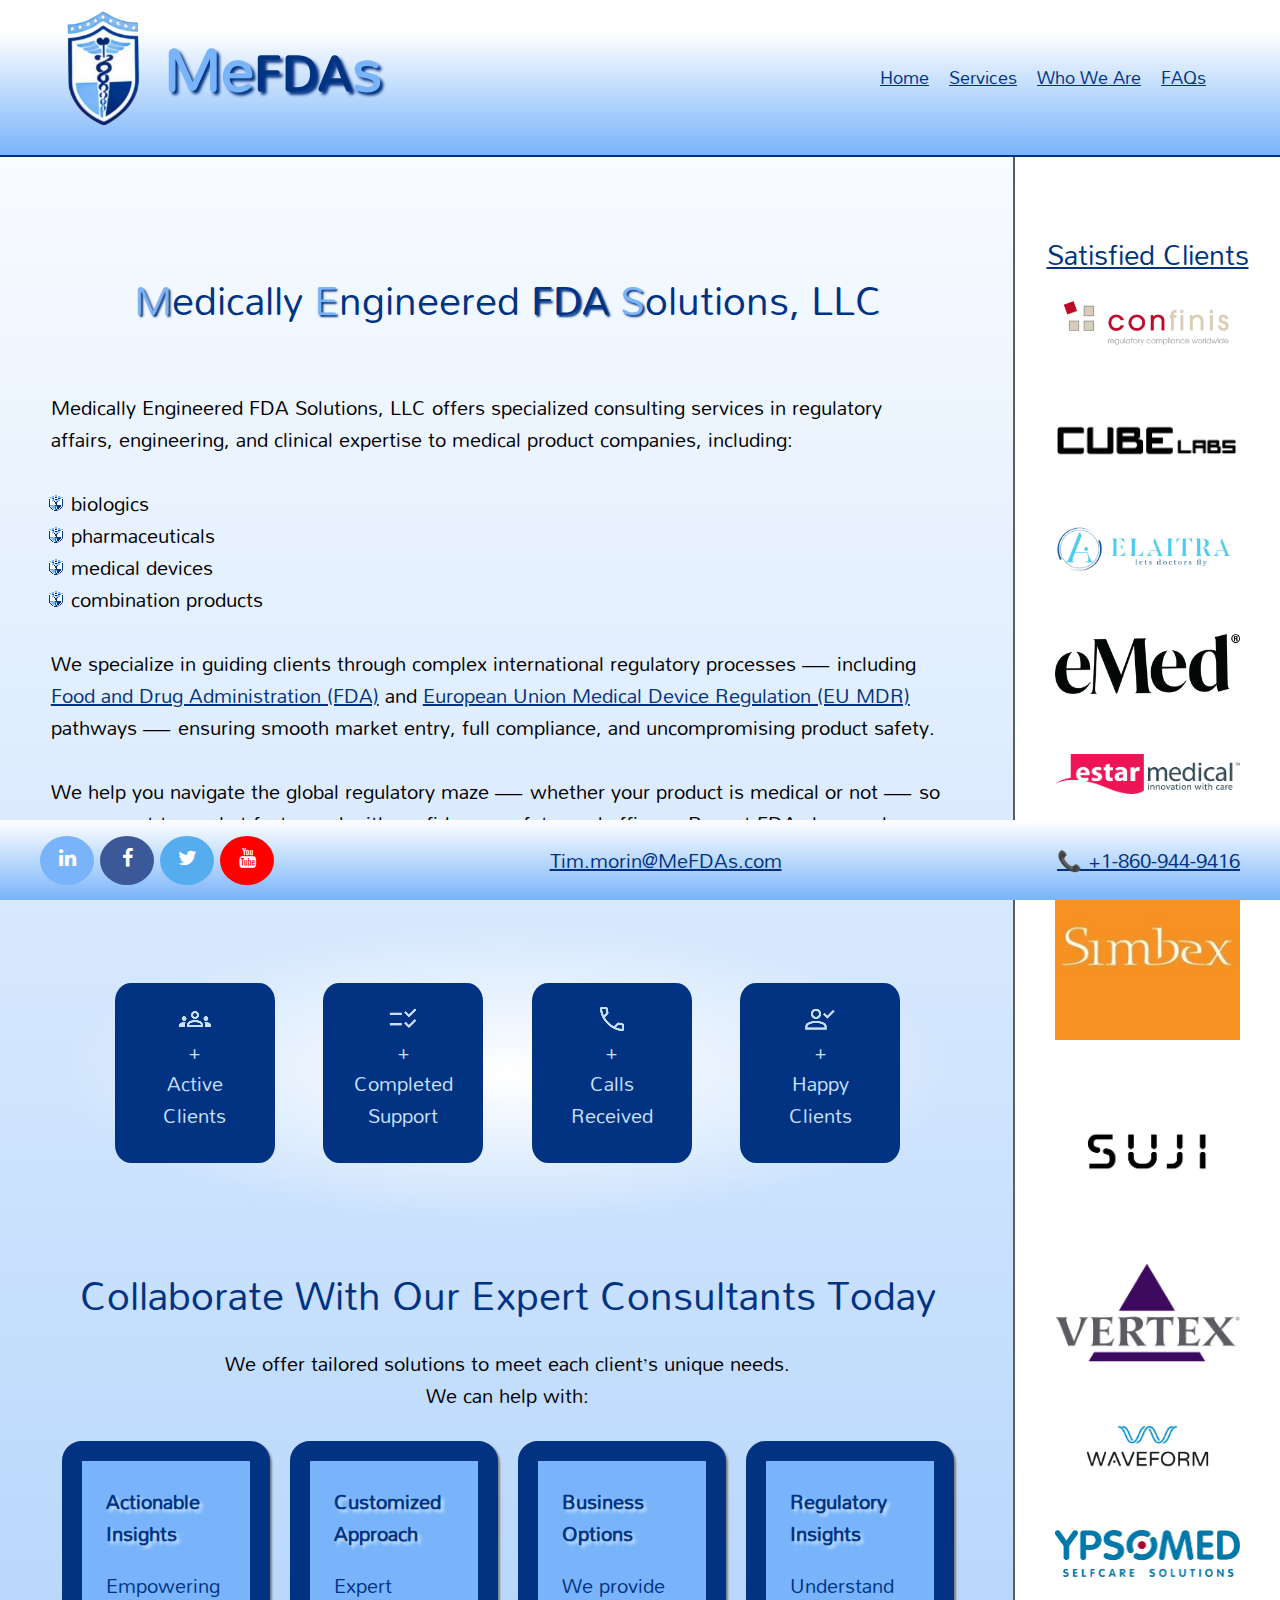
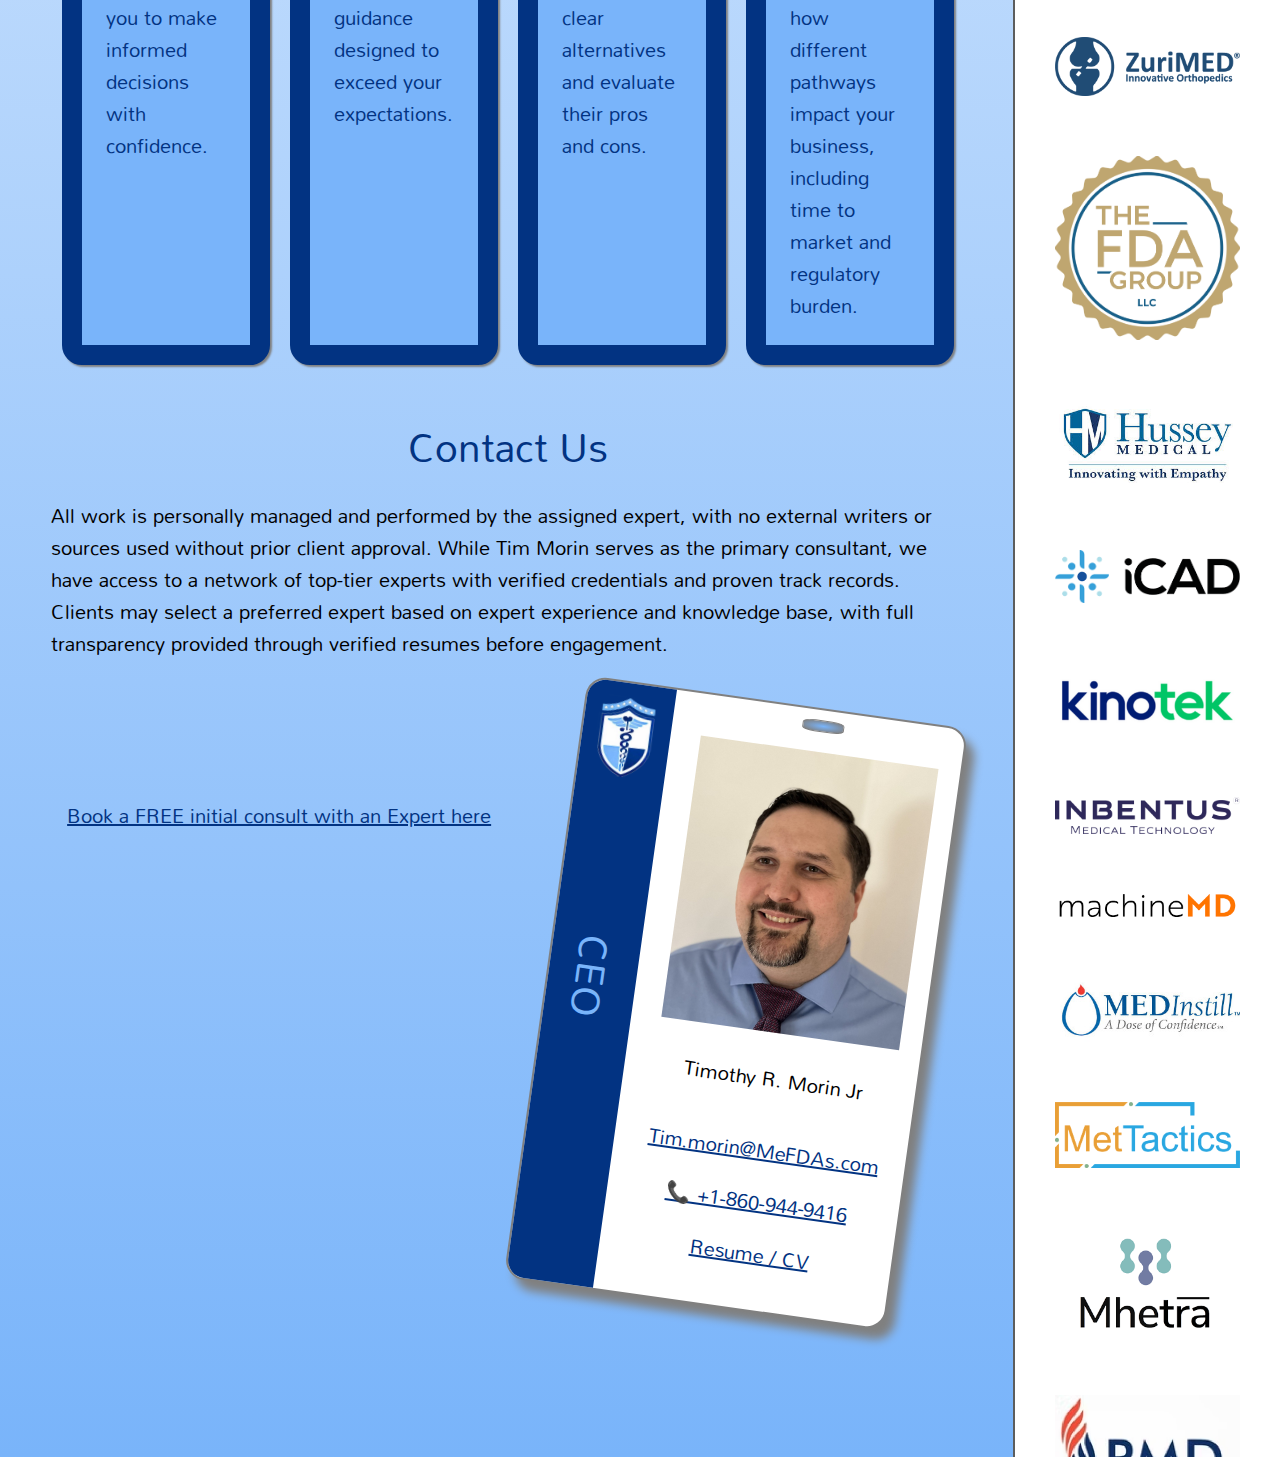
<file: index.html>
<!DOCTYPE html>
<html lang="en">
<head>
    <meta charset="UTF-8">
    <meta http-equiv="X-UA-Compatible" content="IE=edge">
    <meta name="viewport" content="width=device-width, initial-scale=1.0">

    <meta property="og:title" content="Compliance Solutions for Medical Products | MeFDAs">
    <meta name="description" content="Navigating FDA Approval with Precision and Expertise">

    <!-- fonts -->

    <link rel="preconnect" href="https://fonts.googleapis.com">
    <link rel="preconnect" href="https://fonts.gstatic.com" crossorigin>
    <link href="https://fonts.googleapis.com/css2?family=Alumni+Sans+Pinstripe:ital@0;1&family=Mandali&display=swap" rel="stylesheet">

    <!-- style sheets -->
    <link href="./css/reset.css" type="text/css" rel="stylesheet"/>
    <link href="./css/style.css" type="text/css" rel="stylesheet"/>
    <link href="./images/favicon.jpg" type="image/png" rel="icon"/>

    <!-- Icon library -->
    <link rel="stylesheet" href="https://cdnjs.cloudflare.com/ajax/libs/font-awesome/4.7.0/css/font-awesome.min.css">
    
    <title>MeFDAs</title>
</head>

<body class="siteContainer">
    <header class="siteContainer">
        <div id="companyBadge">
            <img src="./images/large_icon.png">
            <div id="companyTitle">
                <p><span class="titleColor2">Me</span><span class="titleColor1">FDA</span><span class="titleColor2">s</span></p>
            </div>
        </div>
        
        <nav>
            <a id="homeButton">Home</a>
            <a id="servicesButton">Services</a>
            <a id="whoWeAreButton">Who We Are</a>
            <a id="faqsButton">FAQs</a>
        </nav>
    </header>

<!-- Center Section -->
    <div id="centerSection">

        <main class="col2">
            <h1><span class="titleColor3">M</span>edically <span class="titleColor3">E</span>ngineered <span class="titleColor4">FDA</span> <span class="titleColor3">S</span>olutions, LLC</h1>
            
                <section id="homeContainer" class="pageContainer active">
                    <div id="introPanel">
                        <div>
                            <p>Medically Engineered FDA Solutions, LLC offers specialized consulting services in regulatory affairs, engineering, and clinical expertise to medical product companies, including:</p><br>
                            <ul>
                                <li>biologics</li>
                                <li>pharmaceuticals</li>
                                <li>medical devices</li>
                                <li>combination products</li> 
                            </ul>
                            <br>
                            <p>We specialize in guiding clients through complex international regulatory processes — including <a href="https://www.fda.gov" target="_blank">Food and Drug Administration (FDA)</a> and <a href="https://eumdr.com/" target="_blank">European Union Medical Device Regulation (EU MDR)</a> pathways — ensuring smooth market entry, full compliance, and uncompromising product safety.</p><br>
                        </div>
                    </div>
                    <div id="homePageOverview">
                        <p id="homePageOverview1">We help you navigate the global regulatory maze — whether your product is medical or not — so you can get to market faster and with confidence, safety, and efficacy. Recent FDA changes have made the regulatory landscape more complex and potentially more risky. Our expert guidance ensures compliance, helping you avoid costly delays, penalties, or setbacks.</p>
                        <div id="stats">
                            <div class="statBox">
                                <img class="smallIcon" src="./images/groups_32dp_C8E0FD_FILL0_wght400_GRAD0_opsz40.png">
                                <p><span id="activeClientNumber" class="statCount" data-target="29"></span>+</p>
                                <p>Active Clients</p>
                            </div>
                            <div class="statBox">
                                <img class="smallIcon" src="./images/checklist_rtl_32dp_C8E0FD_FILL0_wght400_GRAD0_opsz40.png">
                                <p><span id="completedSupportNumber" class="statCount" data-target="100"></span>+</p>
                                <p>Completed Support</p>
                            </div>
                            <div class="statBox">
                                <img class="smallIcon" src="./images/call_32dp_C8E0FD_FILL0_wght400_GRAD0_opsz40.png">
                                <p><span id="callsReceivedNumber" class="statCount" data-target="2180"></span>+</p>
                                <p>Calls Received</p>
                            </div>
                            <div class="statBox">
                                <img class="smallIcon" src="./images/person_check_32dp_C8E0FD_FILL0_wght400_GRAD0_opsz40.png">
                                <p><span id="happyClientNumber" class="statCount" data-target="100"></span>+</p>
                                <p>Happy Clients</p>
                            </div>
                        </div>
                    </div>

                    <h1>Collaborate With Our Expert Consultants Today</h1>
                    <p class="centered">We offer tailored solutions to meet each client’s unique needs. </p>
                    <p class="centered">We can help with:</p>
                    <div class="featureCardWrapperHorizontal">
                        <div class="featureCard4">
                            <h6 class="featureCardTitle4">Actionable Insights</h6>
                            <p class="featureCardDetails4">Empowering you to make informed decisions with confidence.</p>
                        </div>
                        <div class="featureCard4">
                            <h6 class="featureCardTitle4">Customized Approach</h6>
                            <p class="featureCardDetails4">Expert guidance designed to exceed your expectations.</p>
                        </div>
                        <div class="featureCard4">
                            <h6 class="featureCardTitle4">Business Options</h6>
                            <p class="featureCardDetails4">We provide clear alternatives and evaluate their pros and cons.</p>
                        </div>
                        <div class="featureCard4">
                            <h6 class="featureCardTitle4">Regulatory Insights</h6>
                            <p class="featureCardDetails4">Understand how different pathways impact your business, including time to market and regulatory burden.</p>
                        </div>
                    </div>
                    
                    <h1>Contact Us</h1>
                    <div id="contactUs">
                        <p>All work is personally managed and performed by the assigned expert, with no external writers or sources used without prior client approval. While Tim Morin serves as the primary consultant, we have access to a network of top-tier experts with verified credentials and proven track records. Clients may select a preferred expert based on expert experience and knowledge base, with full transparency provided through verified resumes before engagement.</p>
                        <div id="contactForm">
                            <div class="calendarLinkWrapper" >

                                <a href="https://calendar.app.google/6nKNbCUGRzR2hcfg6" target="_blank">Book a FREE initial consult with an Expert here</a>

                            </div>

                            <div class="idCard">
                                <div class="idSideBar">
                                    <img src="./images/large_icon.png" class="mediumIcon">
                                    <p>CEO</p>
                                </div>
                                
                                <div class="idPersonal">
                                    <div class="badgeHole"></div>
                                    <img id='TJ_headshot' src="./images/TJ_headshot_clipped.png">
                                    <p>Timothy R. Morin Jr</p>
                                    <a href="mailto:Tim.morin@MeFDAs.com?subject=">Tim.morin@MeFDAs.com</a>
                                    <a href="tel:+18609449416">📞 +1-860-944-9416</a>
                                    <a id="cvButton">Resume / CV</a>
                                </div> <!-- end of idPersonal -->
                            </div> <!-- end of idCard -->
                        </div>
                    </div> <!-- end of contactUs -->
                </section>
<!-- Who We Are Section -->
                <!-- <section id="whoWeAreContainer" class="pageContainer"> -->
                    <section id="whoWeAreContainer">
                    <h3>Who We Are</h3>
                    <p>At Medically Engineered FDA Solutions LLC, our name is more than just a title — it’s a declaration of purpose.</p>
                    
                    <!-- <div class="scrollWrapper"> -->
                        <!-- <div class="featureCardWrapper"> -->
                        <div class="featureCardWrapperHorizontal">

                            <div class="whoWeAreWrap">
                                <div id="whoAreWe9" class="featureCard7">
                                    <h6 class="featureCardTitle7">Integrity</h6>
                                    <p class="featureCardDetails7">We prioritize honesty and transparency in all our dealings.</p>
                                </div>
                            </div>

                            <div class="whoWeAreWrap">
                                <div id="whoAreWe1" class="featureCard7">
                                    <h6 class="featureCardTitle7">Faster Market Access</h6>
                                    <p class="featureCardDetails7">Streamline your path to FDA approval with expert guidance and efficient processes.</p>
                                </div>
                            </div>
                            
                            <div class="whoWeAreWrap">
                                <span>We chose this name to reflect the powerful intersection of three essential disciplines: medicine, engineering, and FDA regulatory science.</span>
                            </div>
                                
                            <div class="whoWeAreWrap">
                                <div id="whoAreWe3" class="featureCard7">
                                    <h6 class="featureCardTitle7">Tailored Solutions</h6>
                                    <p class="featureCardDetails7">Customized support, from QMS/DHF assistance to complete FDA submission packages.</p>
                                </div>
                            </div>

                            <div class="whoWeAreWrap">
                                <div id="whoAreWe12" class="featureCard7">
                                    <h6 class="featureCardTitle7">High Quality</h6>
                                    <p class="featureCardDetails7">We ensure exceptional standards in every aspect of our work.</p>
                                </div>
                            </div>

                            <div class="whoWeAreWrap">
                                <span>Each of these areas represents years of deep, hands-on experience by our team, and together, they form the foundation of our unique approach to medical product consulting.</span> 
                            </div>

                            <div class="whoWeAreWrap">
                                <div id="whoAreWe4" class="featureCard7">
                                    <h6 class="featureCardTitle7">Data-Driven Approach</h6>
                                    <p class="featureCardDetails7">Robust statistical analysis and informed decision-making to minimize risks.</p>
                                </div>
                            </div>

                            <div class="whoWeAreWrap">
                                <div id="whoAreWe5" class="featureCard7">
                                    <h6 class="featureCardTitle7">Risk Reduction</h6>
                                    <p class="featureCardDetails7">Proactively address regulatory challenges and streamline submission processes.</p>
                                </div>
                            </div>

                            <div class="whoWeAreWrap">
                                <div id="whoAreWe2" class="featureCard7">
                                    <h6 class="featureCardTitle7">Comprehensive Expertise</h6>
                                    <p class="featureCardDetails7">Extensive experience in medical device engineering, quality systems, and regulatory affairs.</p>
                                </div>
                            </div>

                            <div class="whoWeAreWrap">
                                <div id="whoAreWe6" class="featureCard7">
                                    <h6 class="featureCardTitle7">Proven Track Record</h6>
                                    <p class="featureCardDetails7">Founded by a seasoned professional with global experience at companies like Medtronic, Cirtec Medical, and Confinis ag/USA.</p>
                                </div>
                            </div>
                            
                            <div class="whoWeAreWrap">
                                <span>By integrating clinical insight, technical design expertise, and regulatory strategy, we provide clients with a comprehensive pathway to product success. This fusion allows us to engineer solutions that are not only medically sound and technically robust but also fully aligned with FDA requirements—ensuring faster, more efficient market access.</span>
                            </div>

                            <div class="whoWeAreWrap">
                                <div id="whoAreWe7" class="featureCard7">
                                    <h6 class="featureCardTitle7">Global Market Readiness</h6>
                                    <p class="featureCardDetails7">Navigate FDA regulations while aligning with business goals for international market access.</p>
                                </div>
                            </div>

                            <div class="whoWeAreWrap">
                                <span>Our goal is clear: to be the bridge between innovation and compliance, empowering companies worldwide to bring safe, effective, and groundbreaking medical products to market with confidence.</span>
                            </div>

                            <div class="whoWeAreWrap">
                                <div id="whoAreWe8" class="featureCard7">
                                    <h6 class="featureCardTitle7">Patient-Centricity</h6>
                                    <p class="featureCardDetails7">We focus on the health and well-being of patients in all our solutions.</p>
                                </div>
                            </div>

                            <div class="whoWeAreWrap">
                                <div id="whoAreWe10" class="featureCard7">
                                    <h6 class="featureCardTitle7">Innovation</h6>
                                    <p class="featureCardDetails7">We embrace creativity to develop cutting-edge solutions.</p>
                                </div>
                            </div>

                            <div class="whoWeAreWrap">
                                <div id="whoAreWe11" class="featureCard7">
                                    <h6 class="featureCardTitle7">Collaboration</h6>
                                    <p class="featureCardDetails7">We work as partners with clients and stakeholders to achieve shared goals.</p>
                                </div>
                            </div>

                            <!-- duplicated feature cards to facilitate css continuous scrolling -->
<!-- 
                            <div class="featureCard5">
                                <h6 class="featureCardTitle5">Faster Market Access</h6>
                                <p class="featureCardDetails5">Streamline your path to FDA approval with expert guidance and efficient processes.</p>
                            </div>
                            <div class="featureCard5">
                                <h6 class="featureCardTitle5">Comprehensive Expertise</h6>
                                <p class="featureCardDetails5">Extensive experience in medical device engineering, quality systems, and regulatory affairs.</p>
                            </div>
                            <div class="featureCard5">
                                <h6 class="featureCardTitle5">Tailored Solutions</h6>
                                <p class="featureCardDetails5">Customized support, from QMS/DHF assistance to complete FDA submission packages.</p>
                            </div>

                            <div class="featureCard5">
                                <h6 class="featureCardTitle5">Data-Driven Approach</h6>
                                <p class="featureCardDetails5">Robust statistical analysis and informed decision-making to minimize risks.</p>
                            </div>

                            <div class="featureCard5">
                                <h6 class="featureCardTitle5">Risk Reduction</h6>
                                <p class="featureCardDetails5">Proactively address regulatory challenges and streamline submission processes.</p>
                            </div>

                            <div class="featureCard5">
                                <h6 class="featureCardTitle5">Proven Track Record</h6>
                                <p class="featureCardDetails5">Founded by a seasoned professional with global experience at companies like Medtronic, Cirtec Medical, and Confinis ag/USA.</p>
                            </div>

                            <div class="featureCard5">
                                <h6 class="featureCardTitle5">Global Market Readiness</h6>
                                <p class="featureCardDetails5">Navigate FDA regulations while aligning with business goals for international market access.</p>
                            </div>

                            <div class="featureCard5">
                                <h6 class="featureCardTitle5">Patient-Centricity</h6>
                                <p class="featureCardDetails5">We focus on the health and well-being of patients in all our solutions.</p>
                            </div>

                            <div class="featureCard5">
                                <h6 class="featureCardTitle5">Integrity</h6>
                                <p class="featureCardDetails5">We prioritize honesty and transparency in all our dealings.</p>
                            </div>

                            <div class="featureCard5">
                                <h6 class="featureCardTitle5">Innovation</h6>
                                <p class="featureCardDetails5">We embrace creativity to develop cutting-edge solutions.</p>
                            </div>

                            <div class="featureCard5">
                                <h6 class="featureCardTitle5">Collaboration</h6>
                                <p class="featureCardDetails5">We work as partners with clients and stakeholders to achieve shared goals.</p>
                            </div>

                            <div class="featureCard5">
                                <h6 class="featureCardTitle5">High Quality</h6>
                                <p class="featureCardDetails5">We ensure exceptional standards in every aspect of our work.</p>
                            </div> -->
                        </div> <!-- end of featureCardWrapper -->
                    <!-- </div>  -->
                </section> <!-- end of whoWeAreSection -->
<!-- Services Section -->
                <section id="servicesContainer" class="pageContainer">
                    <h3>Services</h3>
                    <div class="dropdownContainer">
                        <button id="servicesDropdown1" class="dropdownButton">
                            <!-- <h3> -->
                                <span id="swapWrapper1">
                                    <span class="swap swap1">Onsite</span>
                                    <span class="swap swap2">Virtual</span>
                                </span>
                                <span id="swapAnchor1"> Readiness Audits</span>
                            <!-- </h3> -->
                        </button>
                        <div id="servicesDropdown1Content" class="dropdownContent">
                            <p>Our virtual and onsite FDA readiness audits provide a comprehensive compliance assessment, identifying gaps in documentation, processes, and staff readiness.</p><br>
                            <p>With expert evaluations and actionable recommendations, we help ensure your organization is fully prepared for FDA inspections.</p>
                        </div>
                    </div>
                    
                    <div class="dropdownContainer">
                        <button id="servicesDropdown2" class="dropdownButton">
                            Regulatory Strategy & Compliance
                        </button>
                        <div id="servicesDropdown2Content" class="dropdownContent">
                            <p>Evaluation of the best regulatory pathway, including:</p>
                            <ul>
                                <li>Predicate identification</li>
                                <li>Compliance with all applicable standards such as:
                                    <ul>
                                        <li class="nestedListItem"><a href="https://www.ecfr.gov/current/title-21/chapter-I/subchapter-H/part-820?toc=1" target="_blank">21 CFR Part 820</a></li>
                                        <li class="nestedListItem"><a href="https://webstore.ansi.org/preview-pages/ISO/preview_ISO+13485-2016.pdf" target="_blank">ISO 13485</a></li>
                                        <li class="nestedListItem"><a href="https://eumdr.com/" target="_blank">The European Union Medical Device Regulation (EU MDR) etc.</a></li>
                                    </ul>
                                </li>
                                <li>Direct communication with regulatory agencies</li>
                                <li>Guiding clients on submission and marketing requirements</li>
                                <li>Supporting business objectives by:
                                    <ul>
                                        <li class="nestedListItem">Accelerating market entry</li>
                                        <li class="nestedListItem">Reducing costs</li> 
                                        <li class="nestedListItem">Streamlining global compliance</li>
                                    </ul>
                                </li>
                            </ul>
                        </div>
                    </div>

                    <div class="dropdownContainer">
                        <button id="servicesDropdown3" class="dropdownButton">
                            FDA Submission & Documentation
                        </button>
                        <div id="servicesDropdown3Content" class="dropdownContent">
                            <p>Preparation of medical devices through: </p>
                                <ul>
                                    <li><a href="https://www.fda.gov/medical-devices/device-approvals-and-clearances/510k-clearances#:~:text=Section%20510%20%28k%29%20of%20the%20Food%2C%20Drug%20and,Notification%20-%20also%20called%20PMN%20or%20510%20%28k%29." target="_blank">510(k) Clearances</a></li>
                                    <li><a href="https://www.fda.gov/medical-devices/premarket-submissions-selecting-and-preparing-correct-submission/premarket-approval-pma" target="_blank">Premarket Approval (PMA)</a></li>
                                    <li><a href="https://www.fda.gov/medical-devices/premarket-submissions-selecting-and-preparing-correct-submission/de-novo-classification-request" target="_blank">De Novo Classification Request</a></li>
                                    <li><a href="https://www.fda.gov/medical-devices/premarket-submissions-selecting-and-preparing-correct-submission/humanitarian-device-exemption" target="_blank">Humanitarian Device Exemption (HDE)</a></li>
                                    <li><a href="https://www.fda.gov/emergency-preparedness-and-response/mcm-legal-regulatory-and-policy-framework/emergency-use-authorization" target="_blank">Emergency Use Authorization (EUA)</a></li>
                                    <li><a href="https://www.fda.gov/medical-devices/how-study-and-market-your-device/breakthrough-devices-program" target="_blank">Breakthrough Devices Program</a></li>
                                    <li><a href="https://www.fda.gov/medical-devices/premarket-submissions-selecting-and-preparing-correct-submission/investigational-device-exemption-ide?%2Fwhat-is-the-gdpr-and-how-does-it-effects-clinical-trial-research-an-explanation%2F=" target="_blank">Investigational Device Exemption (IDE)</a></li>
                                </ul>
                                <p>And other regulatory submissions, including:</p>
                                <ul>
                                    <li><a href="https://www.fda.gov/media/117950/download" target="_blank">Developing verification</a></li>
                                    <li><a href="https://www.fda.gov/files/drugs/published/Process-Validation--General-Principles-and-Practices.pdf" target="_blank">Validation</a></li>
                                    <li><a href="https://www.fda.gov/media/80481/download" target="_blank">Human Factors and Usability Engineering to Medical Devices</a></li>
                                </ul>
                        </div>
                    </div>

                    <div class="dropdownContainer">
                        <button id="servicesDropdown4" class="dropdownButton">
                            Quality Systems (QS),<br>Medical Device Current Good Manufacturing Practices (CGMP),<br>& Risk Management
                        </button>
                            <div id="servicesDropdown4Content" class="dropdownContent">
                                <ul>
                                    <li><a href="https://www.fda.gov/medical-devices/postmarket-requirements-devices/quality-system-qs-regulationmedical-device-current-good-manufacturing-practices-cgmp#:~:text=Manufacturers%20must%20establish%20and%20follow%20quality%20systems%20to,are%20known%20as%20current%20good%20manufacturing%20practices%20%28CGMP%E2%80%99s%29." target="_blank">Quality Systems (QS) & Medical Device Current Good Manufacturing Practices (CGMP)</a></li>
                                    <li><a href="https://www.fda.gov/media/167721/download" target="_blank">Risk Management</a>
                                        <ul>
                                            <li class="nestedListItem">Quality Management System (QMS)/ Design History File (DHF) development</li>
                                            <li class="nestedListItem"><a href="https://www.fda.gov/media/163915/download">Risk analysis (FMEA, fault tree, root cause analysis)</a></li>
                                        </ul>
                                    </li>
                                    <li><a href="https://www.fda.gov/files/drugs/published/Process-Validation--General-Principles-and-Practices.pdf" target="_blank">Process validation</a></li>
                                    <li><a href="https://www.fda.gov/media/71336/download">Statistical analysis</a> to support regulatory requirements.</li>
                                </ul>
                            </div>
                    </div>
                    
                    <div class="dropdownContainer">
                        <button id="servicesDropdown5" class="dropdownButton">Product & Process Development</button>
                        <div id="servicesDropdown5Content" class="dropdownContent">
                            <p>Engineering support for:</p>
                            <ul>
                                <li><a href="https://www.fda.gov/media/116573/download" target="_blank">Design controls</a></li>
                                <li><a href="https://www.fda.gov/regulatory-information/search-fda-guidance-documents/guidance-industry-assessing-effects-significant-manufacturing-process-changes-including-emerging">Manufacturing processes changes</a></li>
                                <li><a href="https://www.fda.gov/science-research/clinical-trials-and-human-subject-protection/clinical-trials-guidance-documents">Clinical trial strategy</a>, ensuring compliance with regulatory expectations.</li>
                            </ul>
                        </div>
                    </div>
                    
                    <div class="serviceCardWrapper">
                        <div class="flexRow">
                            <div class="dropdownContainer">
                                <button id="servicesDropdown6" class="dropdownButton">Risk Analysis Consulting</button>
                                <div id="servicesDropdown6Content" class="dropdownContent">Risk Management & Analysis:<br>We guide companies in conducting thorough risk analyses (including FMEA), developing effective mitigation strategies, and ensuring that risks are appropriately documented and managed throughout the product lifecycle, using appropriate statistical analyses.</div>
                            </div>
                            <div class="dropdownContainer">
                                <button id="servicesDropdown7" class="dropdownButton">Process Development Consulting</button>
                                <div id="servicesDropdown7Content" class="dropdownContent">Product Development & Process Development Support:<br>We provide expertise in designing and optimizing manufacturing processes, ensuring manufacturability, and implementing statistical process control.</div>
                            </div>
                        </div>
                    </div>

                    <div  class="dropdownContainer">

                        <button id="servicesDropdown8" class="dropdownButton">Readiness Audit & Remediation or<br>Corrective and Preventive Actions (CAPA) Consulting</button>
                        <div id="servicesDropdown8Content" class="dropdownContent">
                            <p>Pre/Post-Market Support:<br>We help navigate pre/post market regulatory requirements, including adverse event reporting and recalls.</p>               
                        
                            <h6 class="featureCardTitle1">Why Choose Our FDA Mock Audit Services?</h6>
                            <p>✔ Ensure Compliance Readiness - Identify and address compliance gaps before the FDA inspection.
                            <p>✔ Boost Staff Confidence - Train your team to handle FDA audits with ease.</p>
                            <p>✔ Strengthen Documentation - Improve record-keeping to meet FDA requirements.</p>
                            <p>✔ Enhance Process Efficiency - Optimize operations to align with regulatory expectations.</p>
                            <p>✔ Demonstrate Quality Commitment - Show regulators your dedication to safety and compliance.</p>
                                
                            <h6 class="featureCardTitle1">What’s Included in Our Mock Audit?</h6>
                            
                            <p>🔹 Full Compliance Review - Comprehensive assessment of processes, SOPs, and documentation.</p>
                            <p>🔹 Facility & Process Inspection - Identify risks in manufacturing, quality control, and operations.</p>
                            <p>🔹 Staff Readiness Evaluation - Prepare your team for real-time FDA questioning.</p>
                            <p>🔹 Detailed Audit Report - Actionable insights with corrective recommendations.</p>
                            <p>🔹 Tailored Action Plan - Step-by-step guidance to fix compliance issues before the FDA arrives.</p>
                        </div>
                        
                    </div>

                    <div class="dropdownContainer">
                        <button id="servicesDropdown9" class="dropdownButton">
                            Flexible Partnership Opportunities for Startups & Small Businesses
                        </button>
                        <div id="servicesDropdown9Content" class="dropdownContent">
                            <p>At Medically Engineered FDA Solutions LLC, we understand that early-stage companies and small businesses often face unique challenges—tight budgets, limited resources, and the need for agile support. That’s why we offer <span class="boldP">flexible partnership models</span> tailored to your specific needs.</p>
                            <p>Whether you're seeking traditional consulting services, milestone-based engagements, or more integrated arrangements—including <span class="boldP">partial ownership, equity sharing, or hybrid compensation structures</span> — we’re open to creative collaborations that align our success with yours.</p>
                            <p>Our goal is to <span class="boldP">grow with you</span>, not just work for you. We believe in building long-term relationships that empower innovation and bring great ideas to market, faster and smarter.</p>
                            <p>Let’s explore a structure that works for your vision—and scale together.</p>
                        </div>
                    </div>

                    <a href="tel:+18609449416" class="serviceCardDetails">📞 Get FDA-Ready Today! Contact us for a virtual or onsite mock audit.</a>
                    
                </section> <!-- End of servicesContainer -->
<!-- FAQs -->
                <section id="faqsContainer" class="pageContainer">
                    <h3>Frequently Asked Questions</h3>
                    <div class="dropdownContainer">
                        <button id="dropdown1" class="dropdownButton">What should companies consider when selecting an FDA compliance and regulatory consultant?</button>
                        <div id="dropdown1Content" class="dropdownContent">
                            <p>When choosing a consultant, companies should consider the following:</p>

                            <h2>Confidentiality Measures:</h2>
                            <p>It’s essential that the consultant maintains strict confidentiality regarding proprietary information.</p>

                            <h2>Area of Expertise:</h2>
                            <p>Ensure the consultant specializes in the relevant product category (e.g., pharmaceuticals, medical or combination devices).</p>

                            <h2>Experience with the FDA:</h2>
                            <p>A consultant with a proven track record and familiarity with FDA processes can provide valuable insights.</p>

                            <h2>Risk Management Approach:</h2>
                            <p>Understanding how the consultant identifies and mitigates risks is crucial to  <a href="https://topfdacomplianceandregulatoryconsultants.com/blog/8-essential-questions-ask-fda-compliance-regulatory-consultant" target="_blank">Top FDA Compliance and Regulatory Consultants</a></p>

                            <h2>Staying Updated:</h2>
                            <p>The consultant should have a method for keeping abreast of regulatory changes.</p>
                        </div>
                    </div>
                    <div class="dropdownContainer">
                        <button id="dropdown2" class="dropdownButton">What is FDA product consulting?</button>
                        <div id="dropdown2Content" class="dropdownContent">FDA product consulting involves providing expert guidance to companies seeking to comply with the U.S. Food and Drug Administration’s (FDA) regulations. Consultants assist in navigating the regulatory landscape, ensuring that products such as drugs, medical devices, food items, and cosmetics meet all necessary safety and efficacy standards before reaching the market. ​</div>
                    </div>
                    <div class="dropdownContainer">
                        <button id="dropdown3" class="dropdownButton">Why might a company need FDA product consulting services?</button>
                        <div id="dropdown3Content" class="dropdownContent">Navigating FDA regulations can be complex and challenging. Engaging with an FDA product consultant can help ensure compliance, expedite the approval process, and avoid potential pitfalls that could lead to costly delays or rejections. Consultants provide expertise in preparing necessary documentation, developing regulatory strategies, and communicating effectively with the FDA.</div>
                    </div>
                    <div class="dropdownContainer">
                        <button id="dropdown4" class="dropdownButton">What are the key areas of expertise for FDA product consultants?</button>
                        <div id="dropdown4Content" class="dropdownContent">
                            FDA product consultants typically specialize in areas such as:​

                            <h2>Quality System Implementation:</h2>
                            <p>Ensuring that quality management systems meet FDA standards.</p>
                            
                            <h2>Regulatory Strategy Development:</h2>
                            <p>Comprehensive plans to meet FDA requirements.​</p>
                            
                            <h2>Documentation Preparation:</h2>
                            <p>Assisting in the creation and review of necessary submissions, such as 510(k) applications for medical devices. ​</p>
                            
                            <h2>Risk Management:</h2>
                            <p>Identifying and mitigating potential compliance risks.​</p>
                            
                            <h2>Quality System Implementation:</h2>
                            <p>Ensuring that quality management systems meet FDA standards.</p>
                            
                            <h2>Post-Market Surveillance:</h2>
                            <p>Monitoring products after they enter the market to ensure ongoing compliance.</div></p>
                    </div>
                    <div class="dropdownContainer">
                        <button id="dropdown5" class="dropdownButton">How does the 510(k) submission process work for medical devices?</button>
                        <div id="dropdown5Content" class="dropdownContent"><p>The <a href="https://insider.thefdagroup.com/p/answering-a-few-faqs-about-navigating" target="_blank">510(k) process</a> is a premarket submission made to the FDA to demonstrate that a medical device is safe and effective, and substantially equivalent to a legally marketed device. The FDA typically reviews a traditional 510(k) within 90 days, though this timeline can extend if additional information is requested. Engaging with experienced consultants can help streamline this process and address any regulatory challenges.</p>
                            
                        </div>
                    </div>
                </section>
<!-- cv Section -->
            <section id="cvContainer" class="pageContainer">
                <!-- <img src="./images/Resume June 2025.jpg">
                <img src="./images/Resume June 2025 p2.jpg"> -->
                <p class="cvH1">TIMOTHY MORIN</p>

                <p class="cvH2"><span>21 Oak Hill, Road Rocky Hill, CT 06067</span> <span>◊ <a href="tel:+18609449416">📞 +1-860-944-9416</a></span></p>
                <p class="cvH2"><span>◊ <a href="mailto:Tim.morin@MeFDAs.com?subject=">Tim.morin@MeFDAs.com</a></span> <span>◊ <a href="mailto:TJMorin@gmail.com?subject=">TJMorin@gmail.com</a></span> <span>◊ <a href="https://www.linkedin.com/in/Tim-Morin-Jr/">linkedin.com/in/Tim-Morin-Jr/</a></span></p>
                
                <p class="cvBlueLine">_____________________________________________</p>
                <p class="cvH3">ENGINEERING, QUALITY, REGULATORY AFFAIRS, AND MEDICAL PROVIDER</p>
                <p class="cvH3 cvColor1">STRATEGIC | TECHNICAL | RESULTS-ORIENTED</p>
                <p>Results-driven engineering and regulatory leader with over 15 years of experience in the medical device and biomedical engineering fields. Broad expertise spanning R&D/mechanical/quality/process/reliability/biomedical engineering product development, device/ combo/biologic/drug regulatory compliance, molecular cell biology research, project management, team lead and medical provider/ research. Adept at bridging technical, quality and regulatory functions and recognized for developing and executing engineering, quality and regulatory strategies that align with global compliance standards. Proven history of improving processes and documentation, solving complex technical problems, and ensuring successful regulatory submissions.</p>
                <p class="cvBlueLine">_____________________________________________</p>
                <p class="cvH3">Core Competencies</p>
                <div class="cvTwoColumn">
                        <ul>
                            <li>Global Quality & Regulatory strategy </li>
                            <li>FDA, CDC, EPA, WHO primary liaison </li>
                            <li>Global medical device submissions</li>
                            <li>Design Verification & Validation (V&V)</li>
                            <li>Technical writing (SOP’s, protocols, & reports)</li>
                            <li>Developing risk management strategy & planning</li>
                            <li>Quality system development, integration and remediation</li>
                            <li>CAPA’s & Root Cause Analysis</li>
                        </ul>

                        <ul>
                            <li>Medical Device Development/Reliability</li>
                            <li>Project & Program Management</li>
                            <li>Cross-functional Team Leadership</li>
                            <li>Statistical Analysis & Software Tools</li>
                            <li>Manufacturing Process Development & Validation</li>
                            <li>Building teams and mentoring individuals</li>
                        </ul>  
                </div>
                <p class="cvBlueLine">_____________________________________________</p>
                <p class="cvH3">Accomplishments</p>
                <p class="cvH4">Regulatory/ Quality Systems</p>
                <ul>
                    <li>Advised international medical device and pharmaceutical companies on market approval and compliance including but not limited to FDA, EU MDR, ISO 13485, ISO 14971, and 21 CFR Part 820.</li>
                    <li>Authored and reviewed engineering and regulatory documentation supporting product development, including usability studies, V&V plans, and comprehensive risk management reports.</li>
                    <li>Served as a subject matter expert in regulatory strategy and documentation across multiple device types, including Class III implantables and surgical robots.</li>
                </ul>
                <p class="cvH4">Engineering & Reliability</p>
                <ul>
                    <li>Spearheaded process improvement and root cause investigations using DOE, fishbone, fault tree, and barrier analysis.</li>
                    <li>Designed custom fixtures and processes to evaluate surgical robotic systems (Medtronic HUGO), improving reliability and performance reporting.</li>
                    <li>Led process design and cross-functional engineering projects at Cirtec Medical, enhancing manufacturability and ensuring design compliance with end-user requirements.</li>
                    <li>Developed manufacturing validation protocols (IQ, OQ, PQ), SOPs, and equipment qualifications to meet FDA regulatory expectations.
                    </li>
                </ul>
                <p class="cvH4">Leadership & Collaboration</p>
                <ul>
                    <li>Created accessible project databases to enable cross-functional team success and meet aggressive project timelines.</li>
                    <li>Frequently relied upon as an engineering leader and mentor for junior team members across design, process, and reliability engineering functions.</li>
                    <li>Supported cross-department collaboration, working closely with vendors, quality teams, and manufacturing operations to streamline product development.</li>
                </ul>
                <p class="cvBlueLine">_____________________________________________</p>
                <p class="cvH3">Professional Experience</p>
                <table>
                    <tr>
                        <td>2023 to 2024</td><td>Confinis ag | Senior Consultant</td><td>Switzerland Hauptstrasse</td>
                    </tr>
                    <tr>
                        <td>2022 to 2023</td><td>Mhetra (Confinis) | Senior Regulatory Advisor & Medical Device SME</td><td>Miami, FL</td>
                    </tr>
                    <tr>
                        <td>2019 to 2022</td><td>Cirtec Medical | Senior Process Design Engineer</td><td>Enfield, CT</td>
                    </tr>
                    <tr>
                        <td>2019</td><td>Medtronic | R&D Senior Engineer</td><td>North Haven, CT</td>
                    </tr>
                    <tr>
                        <td>2016 to 2019</td><td>In-home Care | Physician Assistant</td><td>Wethersfield, CT</td>
                    </tr>
                    <tr>
                        <td>2013 to 2016</td><td>PA Graduate Student | Bay Path University</td><td>Longmeadow, MA</td>
                    </tr>
                    <tr>
                        <td>2011 to 2012</td><td>Emergency Patient Care Associate | Hartford Hospital</td><td>Hartford, CT</td>
                    </tr>
                    <tr>
                        <td>2010 to 2011</td><td>Covidien | Quality Engineer</td><td>North Haven, CT</td>
                    </tr>
                    <tr>
                        <td>2010</td><td>Covidien | Manufacturing Engineer</td><td>North Haven, CT</td>
                    </tr>
                    <tr>
                        <td>2009 to 2010</td><td>Supramagnetics | R&D Materials Engineer</td><td>Plantsville, CT</td>
                    </tr>
                    <tr>
                        <td>2004 to 2009</td><td>Supramagnetics | R&D Associate Engineer</td><td>Plantsville, CT</td>
                    </tr>
                </table>
                
                <p class="cvBlueLine">_____________________________________________</p>
                <p class="cvH3">Education</p>
                <p class="cvH4">Bay Path University | Longmeadow, MA</p>
                <p>M.S. in Physician Assistant Studies (2016)</p>
                <p class="cvH4">University of Connecticut | Storrs, CT</p>
                <p>M.S. in Molecular Cell Biology / Biomedical Engineering (2007/09)</p>
                <p>B.S.E. in Biomedical Engineering, Minor: Materials Science & Mathematics (2007)</p>
                <p class="cvGreyLine">____________________________________</p>
                <p class="cvH4">Publications & Projects</p>
                <ul>
                    <li><span class="cvH4">First Author: </span><span class="cvItalics">
                        <a href="https://www.sciencedirect.com/science/article/abs/pii/S0014482714001736" target="_blank">Experimental Cell Research</a>,</span> 2014</li>
                    <li><span class="cvH4">Master's Thesis: </span>Cellular mechanics and evaluation of secondary research</li>
                    <li><span class="cvH4">Senior Design Project: </span>Wireless anesthesia monitoring device using Bluetooth technology</li>
                    <li><span class="cvH4">Other Projects: </span>Hydroxyapatite biocompatible material development, artificial tendon design, business plan and grant writing</li>
                </ul>
                <p class="cvGreyLine">____________________________________</p>
                <p class="cvH4">Technical Proficiency</p>
                <ul>
                    <li><span class="cvH4">Software: </span>SolidWorks, Creo, Matlab, Minitab, Agile, LabView, JAMA, JIRA, MS Office</li>
                    <li><span class="cvH4">Programming: </span>C++, Arduino, LCD programming</li>
                    <li><span class="cvH4">Machining: </span>CNC, lathe, milling, welding, extrusion</li>
                    <li><span class="cvH4">Hardware: </span>Circuit board assembly, Nikon Eclipse Ti</li>
                </ul>
                <p class="cvGreyLine">____________________________________</p>

                
            </section> <!-- end of cvContainer -->
        </main> <!-- end of col2 -->

        <div class="col3">
            <h5>Satisfied Clients</h5>
            <!-- <div class="calendarLinkWrapper" >
                <a href="https://calendar.app.google/6nKNbCUGRzR2hcfg6" target="_blank">FREE initial consult</a>
            </div> -->
            <!-- <div id="logoScrollWrapper">  -->
            <div class="scrollWrapper"> <!-- scroll-container -->
                <div id="logoWrapper"> <!-- scroll-content -->
                    <img src="./images/confinis_logo.png" class="customerLogo">
                    <img src="./images/cubeLabs-logo.webp" class="customerLogo">
                    <img src="./images/Elaitra-logo.png" class="customerLogo">
                    <img src="./images/emed-logo.png" class="customerLogo">            
                    <img src="./images/estar-logo.png" class="customerLogo">
                    <img src="./images/simbex_logo.jpeg" class="customerLogo">
                    <img src="./images/Suji_Logo.webp" class="customerLogo">
                    <img src="./images/Vertex_logo.png" class="customerLogo">
                    <img src="./images/waveform-logo.webp" class="customerLogo">
                    <img src="./images/Ypsomed-Logo.png" class="customerLogo">
                    <img src="./images/ZuriMED-Logo.png" class="customerLogo">
                    <img src="./images/FDAGroup-Logo.webp" class="customerLogo">
                    <img src="./images/husseyMedical-Logo.jpeg" class="customerLogo">
                    <img src="./images/icad-logo.png" class="customerLogo">
                    <img src="./images/Logo-kinotek.png" class="customerLogo">
                    <img src="./images/logo-inbentus.png" class="customerLogo">
                    <img src="./images/machineMD-Logo.png" class="customerLogo">
                    <img src="./images/Medinstill-logo.jpg" class="customerLogo">
                    <img src="./images/MetTactics-Logo.png" class="customerLogo">
                    <img src="./images/mhetra-logo.png" class="customerLogo">
                    <img src="./images/pmd-logo.png" class="customerLogo">
                    <img src="./images/rhovica-logo.jpg" class="customerLogo">
                    <img src="./images/SHL-Logo.png" class="customerLogo">
                    <img src="./images/distalmotion_logo.png" class="customerLogo">

                    <!-- Duplicated set of logos to facilitate smooth scrolling -->

                    <img src="./images/confinis_logo.png" class="customerLogo">
                    <img src="./images/cubeLabs-logo.webp" class="customerLogo">
                    <img src="./images/Elaitra-logo.png" class="customerLogo">
                    <img src="./images/emed-logo.png" class="customerLogo">            
                    <img src="./images/estar-logo.png" class="customerLogo">
                    <img src="./images/simbex_logo.jpeg" class="customerLogo">
                    <img src="./images/Suji_Logo.webp" class="customerLogo">
                    <img src="./images/Vertex_logo.png" class="customerLogo">
                    <img src="./images/waveform-logo.webp" class="customerLogo">
                    <img src="./images/Ypsomed-Logo.png" class="customerLogo">
                    <img src="./images/ZuriMED-Logo.png" class="customerLogo">
                    <img src="./images/FDAGroup-Logo.webp" class="customerLogo">
                    <img src="./images/husseyMedical-Logo.jpeg" class="customerLogo">
                    <img src="./images/icad-logo.png" class="customerLogo">
                    <img src="./images/Logo-kinotek.png" class="customerLogo">
                    <img src="./images/logo-inbentus.png" class="customerLogo">
                    <img src="./images/machineMD-Logo.png" class="customerLogo">
                    <img src="./images/Medinstill-logo.jpg" class="customerLogo">
                    <img src="./images/MetTactics-Logo.png" class="customerLogo">
                    <img src="./images/mhetra-logo.png" class="customerLogo">
                    <img src="./images/pmd-logo.png" class="customerLogo">
                    <img src="./images/rhovica-logo.jpg" class="customerLogo">
                    <img src="./images/SHL-Logo.png" class="customerLogo">
                    <img src="./images/distalmotion_logo.png" class="customerLogo">
                </div>
            </div>
        </div> <!-- end of col3 -->

    </div> <!-- end of centerSection -->

    <footer>
        <span>
            <!-- <a href="https://www.linkedin.com/uas/login?session_redirect=https%3A%2F%2Fwww.linkedin.com%2Fcompany%2F107738305%2Fadmin%2Fdashboard%2F" class="fa fa-linkedin" target="_blank"></a> -->
            <!-- <a href="https://www.linkedin.com/in/Tim-Morin-Jr/" class="fa fa-linkedin" target="_blank"></a> -->
            <a href="https://www.linkedin.com/company/mefdas/" class="fa fa-linkedin" target="_blank"></a>

            <a href="https://www.facebook.com/people/Medically-Engineered-FDA-Solutions-LLC/61576751422709/" class="fa fa-facebook" target="_blank"></a>
            <a href="https://x.com/FdaMedical77832" class="fa fa-twitter"></a>
            <a href="https://www.youtube.com/@MeFDAs" class="fa fa-youtube" target="_blank"></a>
        </span>
        <!-- <p> -->
            <a href="mailto:Tim.morin@MeFDAs.com?subject=">Tim.morin@MeFDAs.com</a>
            <a href="tel:+18609449416">📞 +1-860-944-9416</a>
        <!-- </p> -->
    </footer>
    <script src="./js/navigation.js"></script>
</body>
</html>
</file>
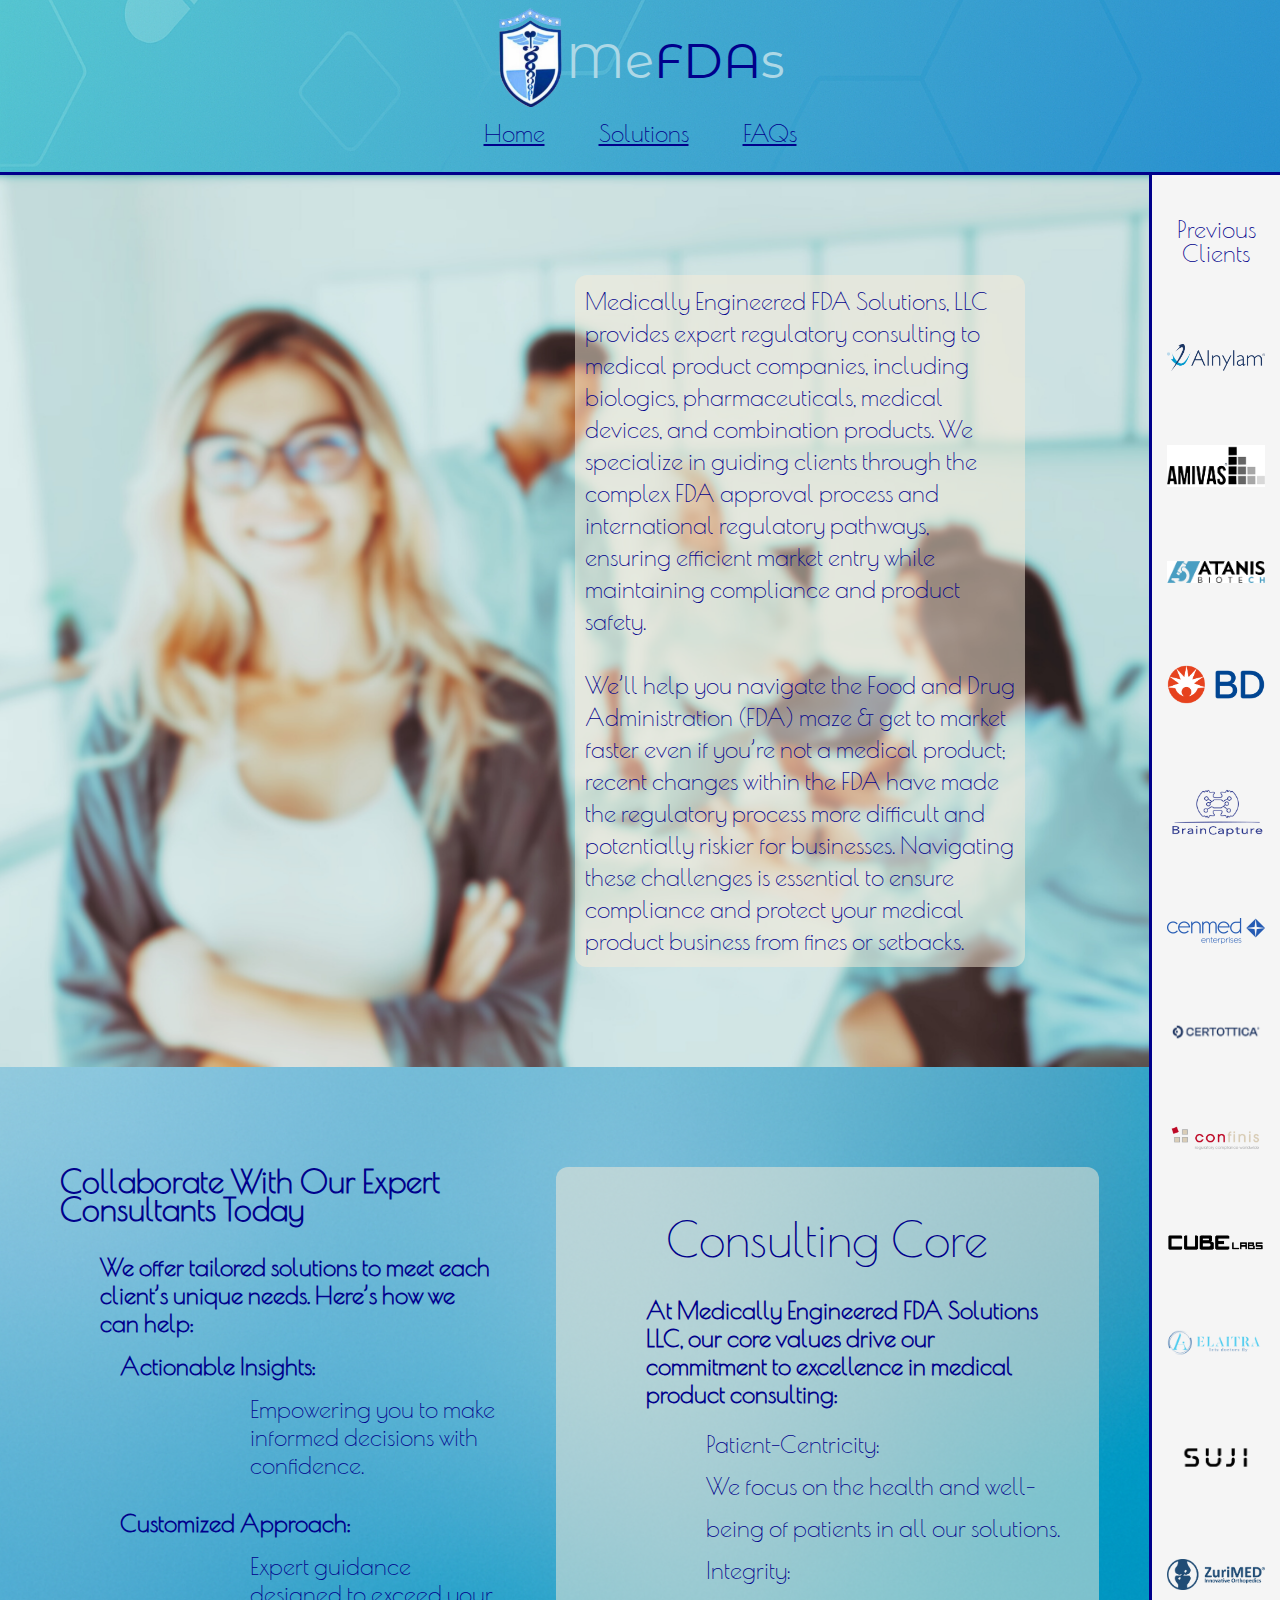
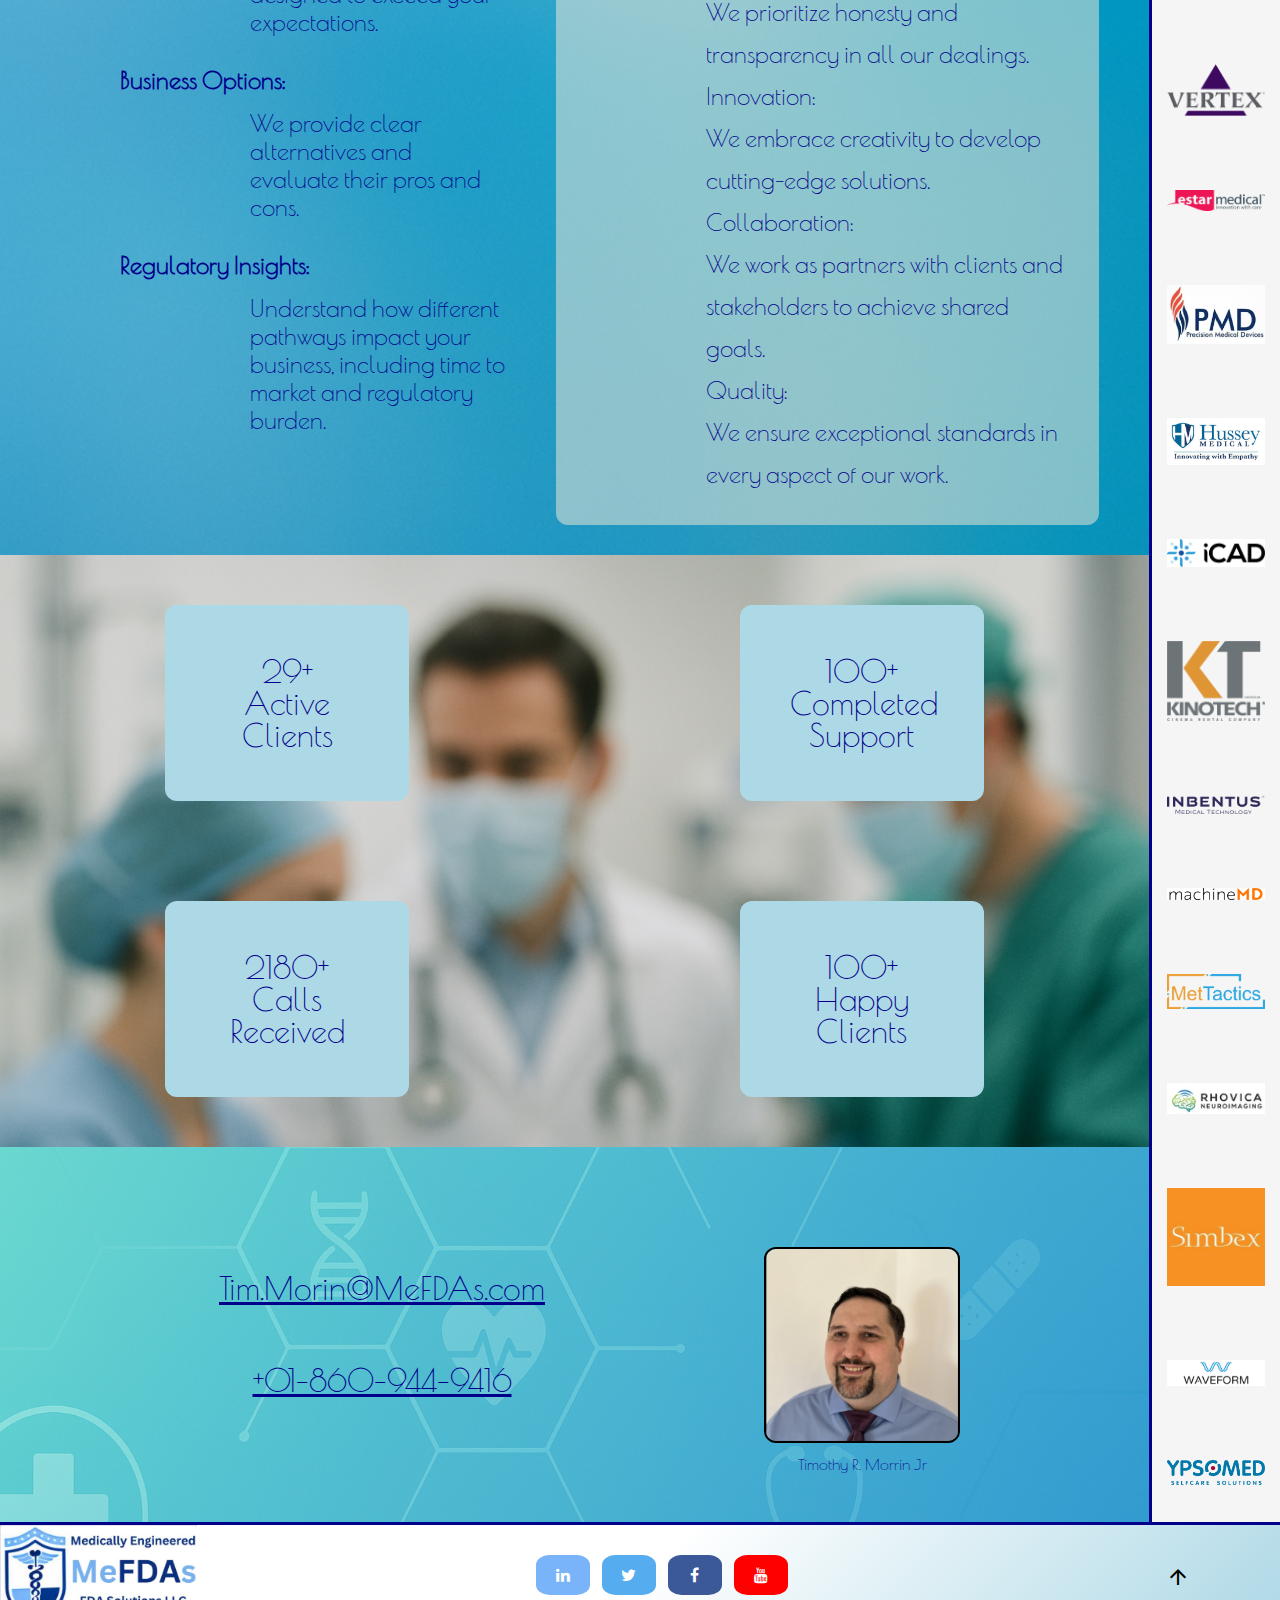
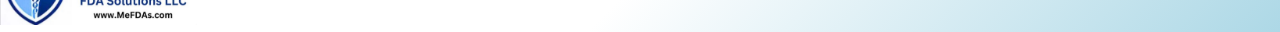
<file: indexE.html>
<!DOCTYPE html>

<html>
  <head>
    <meta charset="UTF-8">
    <meta http-equiv="X-UA-Compatible" content="IE=edge">
    <meta name="viewport" content="width=device-width, initial-scale=1.0">

    <meta property="og:title" content="Compliance Solutions for Medical Products | MeFDAs">
    <meta name="description" content="Navigating FDA Approval with Precision and Expertise">

    <!-- Style Sheets -->
    <link href="./css/reset.css" type="text/css" rel="stylesheet"/>
    <link href="./css/styleE.css" type="text/css" rel="stylesheet"/>

    <!-- Fonts -->
    <link rel="preconnect" href="https://fonts.googleapis.com">
    <link rel="preconnect" href="https://fonts.gstatic.com" crossorigin>
    <link href="https://fonts.googleapis.com/css2?family=Montserrat+Alternates:ital,wght@0,100;0,200;0,300;0,400;0,500;0,   600;0,700;0,800;0,900;1,100;1,200;1,300;1,400;1,500;1,600;1,700;1,800;1,900&family=Poiret+One&display=swap"    rel="stylesheet">



    <!-- Icon library -->
    <link rel="stylesheet" href="https://cdnjs.cloudflare.com/ajax/libs/font-awesome/4.7.0/css/font-awesome.min.css">
    <link rel="stylesheet" href="https://fonts.googleapis.com/css2?family=Material+Symbols+Outlined:opsz,wght,FILL,GRAD@24,400,0,0&icon_names=arrow_upward" />

    <!-- Tab & Favicon -->
    <link href="./images/favicon.jpg" type="image/png" rel="icon"/>
    
    <title>MeFDAs - Version E</title>
  </head>

  <body>
    <header>
        <div>
            <img src="./images/large_icon.png">
            <h1><span class="titleLightBlue">Me</span><span class="titleDarkBlue">FDA</span><span class="titleLightBlue">s</span></h1>
        </div>
        <nav>
            <a id="homePageButton">Home</a>
            <a id="solutionsPageButton">Solutions</a>
            <a id="faqsPageButton">FAQs</a>
        </nav>
    </header>

    <main id="homeMain">

        <div id="homeColOne">

            <section id="homeSectionOne">
                <div id="TJIntroDiv">
                    <p>
                        Medically Engineered FDA Solutions, LLC provides expert regulatory consulting to medical product companies, including biologics, pharmaceuticals, medical devices, and combination products. We specialize in guiding clients through the complex FDA approval process and international regulatory pathways, ensuring efficient market entry while maintaining compliance and product safety.
                        <br>
                        <br>
                        We’ll help you navigate the Food and Drug Administration (FDA) maze & get to market faster even if you’re not a medical product; recent changes within the FDA have made the regulatory process more difficult and potentially riskier for businesses. Navigating these challenges is essential to ensure compliance and protect your medical product business from fines or setbacks.  
                    </p>
                </div>
            </section>

            <section id="homeSectionTwo">

                <div id="homeSectionTwoColOne">
                    <h2>Collaborate With Our Expert Consultants Today</h2>
                    <h3>We offer tailored solutions to meet each client’s unique needs. Here’s how we can help:</h3>
                    <dl>
                        <dt>Actionable Insights: </dt>
                        <dd>Empowering you to make informed decisions with confidence.</dd>
                        <dt>Customized Approach: </dt>
                        <dd>Expert guidance designed to exceed your expectations.</dd>
                        <dt>Business Options: </dt>
                        <dd>We provide clear alternatives and evaluate their pros and cons.</dd>
                        <dt>Regulatory Insights: </dt>
                        <dd>Understand how different pathways impact your business, including time to market and regulatory burden.</dd>
                    </dl>
                </div>
 
                <div id="consultingCore">
                    <div id="consultingCoreBackground">
                        <h2>Consulting Core</h2>
                        <h3>At Medically Engineered FDA Solutions LLC, our core values drive our commitment to excellence in medical product consulting:</h3>

                        <dl>
                            <dt>Patient-Centricity: </dt>
                            <dd>We focus on the health and well-being of patients in all our solutions.</dd>
                            <dt>Integrity: </dt>
                            <dd>We prioritize honesty and transparency in all our dealings.</dd>
                            <dt>Innovation: </dt>
                            <dd>We embrace creativity to develop cutting-edge solutions.</dd>
                            <dt>Collaboration: </dt>
                            <dd>We work as partners with clients and stakeholders to achieve shared goals.</dd>
                            <dt>Quality: </dt>
                            <dd>We ensure exceptional standards in every aspect of our work.</dd>
                        </dl>
                    </div>

                </div>

            </section>

            <section id="achievementSection">
                <div class="achievementDiv">
                    <p>
                        29+
                        <br>
                        Active Clients
                    </p>
                </div>
                <div class="achievementDiv">
                    <p>100+
                        <br>
                        Completed Support</p>
                </div>
                <div class="achievementDiv">
                    <p>2180+
                        <br>
                        Calls Received</p>
                </div>
                <div class="achievementDiv">
                    <p>100+
                        <br>
                        Happy Clients</p>
                </div>
            </section>

            <section id="contactSection">
                <div id="contactDiv">
                    <a href="mailto:tim.morin@MeFDAs.com">Tim.Morin@MeFDAs.com</a>
                    <a href="tel:+01-860-944-9416">+01-860-944-9416</a>
                </div>

                <div id="headshotDiv">
                    <img src="./images/MeFDAs_TJ_headshot.png">
                    <figcaption>Timothy R. Morrin Jr</figcaption>
                </div>
            </section>
        </div>

    
        <aside id="previousClientList">
            <h1>Previous Clients</h1>
            <img class="clientLogo" src="./images/alnylam-logo.png">
            <img class="clientLogo" src="./images/amivas-logo.png">
            <img class="clientLogo" src="./images/atanisBiotech-logo.png">
            <img class="clientLogo" src="./images/Becton-Dickinson-Logo.png">
            <img class="clientLogo" src="./images/brainCapture-Logo.png">
            <img class="clientLogo" src="./images/cenmed-logo.png">
            <img class="clientLogo" src="./images/certottica-logo.png">
            <img class="clientLogo" src="./images/confinis_logo.png">
            <img class="clientLogo" src="./images/cubeLabs-logo.webp">
            <!-- <img class="clientLogo" src="./images/mhetra-logo.png">
            <img class="clientLogo" src="./images/SHL-Logo.png">
            <img class="clientLogo" src="./images/emed-logo.png">
            <img class="clientLogo" src="./images/distalmotion_logo.png">
            <img class="clientLogo" src="./images/FDAGroup-Logo.webp"> -->
            <img class="clientLogo" src="./images/Elaitra-logo.png">
            <img class="clientLogo" src="./images/Suji_Logo.webp">
            <img class="clientLogo" src="./images/ZuriMED-Logo.png">
            <img class="clientLogo" src="./images/Vertex_logo.png">
            <img class="clientLogo" src="./images/estar-logo.png">
            <img class="clientLogo" src="./images/pmd-logo.png">
            <img class="clientLogo" src="./images/husseyMedical-Logo.jpeg">
            <img class="clientLogo" src="./images/icad-logo.png">
            <img class="clientLogo" src="./images/Kinotech-Logo.png">
            <img class="clientLogo" src="./images/logo-inbentus.png">
            <img class="clientLogo" src="./images/machineMD-Logo.png">
            <img class="clientLogo" src="./images/MetTactics-Logo.png">
            <img class="clientLogo" src="./images/rhovica-logo.jpg">
            <img class="clientLogo" src="./images/simbex_logo.jpeg"> 
            <img class="clientLogo" src="./images/waveform-logo.webp">
            <img class="clientLogo" src="./images/Ypsomed-Logo.png">
        </aside>
    </main>

    <main id="solutionsMain">
        <h1>test</h1>
    </main>

    <main id="faqsMain">
        <h1>test 2</h1>
    </main>

    <footer>

        <img src="./images/MeFDAs_brandName.png">

        <div id="socialMediaIconDiv">
            <a href="#" class="fa fa-linkedin"></a>
            <a href="#" class="fa fa-twitter"></a>
            <a href="https://www.facebook.com/profile.php?id=61576751422709" target="_blank" class="fa fa-facebook"></a>
            <a href="https://www.youtube.com/@MeFDAs" target="_blank" class="fa fa-youtube"></a>
        </div>

        <a href="#homeMain"><span class="material-symbols-outlined">arrow_upward</span></a>
        
    </footer>

    <script src="./js/navigationE.js"></script>
  </body>

</html>
</file>
<file: css/style.css>
/*
* Prefixed by https://autoprefixer.github.io
* PostCSS: v8.4.14,
* Autoprefixer: v10.4.7
* Browsers: last 4 version
*/


/* style sheet for MeFDAs August 2025 */
/* ********************************************** */
/* ****************** General ******************* */
/* ********************************************** */

html {

    /* ===== monochromatic color scheme ===== */
    
    --darkFontColor: #5c5d5d;  /* RGB(92, 93, 93) */

    /* ===== basic properties ===== */
    --mainbackgroundColor:white;
    --lighterIconColor: #c8e0fd;
    --lightIconColor:#79b4fa;
    --darkIconColor: #023382;
    --whiteAnalogy: #f9fbff;

    font-family: "Mandali"; /* I like this one! */
    font-size: 20px;
    /* font-size: 26px; */
    line-height:2;
    background-color: var(--mainbackgroundColor);
    --headerHeight: 12rem;
    --footerHeight: 4rem;
    --lhsSidebarWidth: 13.25rem;
    --rhsSidebarWidth:13.25rem;

}

a {
    color: var(--darkIconColor);
    text-decoration:underline;
    cursor: pointer;
}
h1 {
    color: var(--darkIconColor);
    font-size: 2rem;
    text-align: center;
    margin-top:2rem;
    margin-bottom:1rem;
}
h3 {
    position: relative;
    font-size: 1.5rem;
    text-align: center;
    padding:1rem;
}
h4 {
    font-size: .75rem;
    text-align: center;
    padding-top:1rem;
    padding-bottom:1rem;
}
h6 {
    font-weight: 700;
    text-shadow: 3px 3px 3px var(--lighterIconColor);
}
.siteContainer {
    width: 100vw;
}

li {
    list-style: url(../images/bulletPoint_small.png);
    margin-left: 1rem;
}
.nestedListItem {
    list-style: initial; /* This has to be 'list-style' and not list-style-type so as to properly override the previous list-style styling */
}

body {
    display: -webkit-box;
    display: -ms-flexbox;
    display: flex;
    -webkit-box-orient: vertical;
    -webkit-box-direction: normal;
        -ms-flex-direction: column;
            flex-direction: column;
    
    background-image: -o-linear-gradient(white, var(--lightIconColor) );
    
    background-image: -webkit-gradient(linear, left top, left bottom, from(white), to(var(--lightIconColor)) );
    
    background-image: linear-gradient(white, var(--lightIconColor) );
    margin: 0;
    overflow-y: scroll; /* ensures scrolling is allowed */
}
/* ********************************************** */
/* *************** header section *************** */
/* ********************************************** */


header {
    display:-webkit-box;
    display:-ms-flexbox;
    display:flex;
    -webkit-box-orient: horizontal;
    -webkit-box-direction: normal;
        -ms-flex-direction: row;
            flex-direction: row;
    /* justify-content: space-around; */
    background-color: var(--mainbackgroundColor);
    background-image: -o-linear-gradient(white 20%, var(--lightIconColor) );
    background-image: -webkit-gradient(linear, left top, left bottom, color-stop(20%, white), to(var(--lightIconColor)) );
    background-image: linear-gradient(white 20%, var(--lightIconColor) );

    position:fixed;
    top:0;
    -webkit-box-sizing: border-box;
            box-sizing: border-box;
    padding-top: .5rem;
    padding-bottom: .5rem;
    padding-left: 5%;
    padding-right: 5%;
    /* padding-right: 14rem; */
    /* padding-right: var(--rhsSidebarWidth); */
    /* padding-left: 14rem; */
    
    border-bottom: 2px solid var(--darkIconColor);
    z-index: 100;
}
#companyBadge {
    display: -webkit-box;
    display: -ms-flexbox;
    display: flex;
    -webkit-box-orient: horizontal;
    -webkit-box-direction: normal;
        -ms-flex-direction: row;
            flex-direction: row;
    -webkit-box-align: center;
        -ms-flex-align: center;
            align-items: center;
    padding-bottom: 1rem;
}
#companyTitle {
    display: -webkit-box;
    display: -ms-flexbox;
    display: flex;
    -webkit-box-orient: vertical;
    -webkit-box-direction: normal;
        -ms-flex-direction: column;
            flex-direction: column;
    -webkit-box-pack: center;
        -ms-flex-pack: center;
            justify-content: center;
    -webkit-box-align: center;
        -ms-flex-align: center;
            align-items: center;
    padding: 1rem;
    font-weight: 700;
}

.titleColor1 {
    color: var(--darkIconColor);
    text-shadow: 3px 3px 3px var(--darkIconColor);
    font-size: 2.5rem;
}
.titleColor2 {
    color:var(--lightIconColor);
    text-shadow: 3px 3px 3px var(--darkIconColor);
    font-size: 3rem;
}
.titleColor3 {
    color:var(--lightIconColor);
    text-shadow: 2px 2px 2px var(--darkIconColor);
    font-size: 2rem;
}
.titleColor4 {
    font-size:2rem;
    text-shadow: 2px 2px 2px var(--darkIconColor);
}
header img {
    height:auto;
    width:4rem;
}

nav {
    width: 100%;
    display: -webkit-box;
    display: -ms-flexbox;
    display: flex;
    -webkit-box-orient: horizontal;
    -webkit-box-direction: normal;
        -ms-flex-direction: row;
            flex-direction: row;
    -webkit-box-pack: end;
        -ms-flex-pack: end;
            justify-content: end;
    -webkit-box-align: center;
        -ms-flex-align: center;
            align-items: center;

}
nav a {
    color: var(--darkIconColor);
    padding: 0.5rem;
    cursor: pointer;
    text-align: right;
}
#homeButton, #servicesButton, #whoWeAreButton, #faqsButton {
    color: var(--darkIconColor);
    font-size:18px;
    -webkit-transition: 1s;
    -o-transition: 1s;
    transition: 1s;
    line-height: 1.5;
}
#homeButton:hover, #servicesButton:hover, #whoWeAreButton:hover, #faqsButton:hover {
    color: var(--whiteAnalogy);
    background-color: var(--lightIconColor);
    border-radius: 10%;
}

/* ********************************************** */
/* ********* Between header and footer ********** */
/* ********************************************** */

section {
    line-height: 1.6;
}
#centerSection {
    display: -webkit-box;
    display: -ms-flexbox;
    display: flex;
    -webkit-box-orient: horizontal;
    -webkit-box-direction: normal;
        -ms-flex-direction: row;
            flex-direction: row;
    /* height: 250vh; */

}

/* *************************************************************** */
/* main section in center between sidebars - with changing content */
/* *************************************************************** */

.pageContainer {
    display: none;
}
.pageContainer.active {
    display:-webkit-box;
    display:-ms-flexbox;
    display:flex;
    -webkit-box-pack: center;
        -ms-flex-pack: center;
            justify-content: center;
    /* max-width:1000px; */
    max-width:1200px;
    /* max-width:1300px; */
    margin-right:auto;
    margin-left:auto;
    margin-bottom:4rem;
}


#homeContainer {
    /* display:flex is added if this page is .active; don't add it here */
    -webkit-box-orient:vertical;
    -webkit-box-direction:normal;
        -ms-flex-direction:column;
            flex-direction:column;
    padding:5%;
}
#introPanel {
    display: -webkit-box;
    display: -ms-flexbox;
    display: flex;
    -webkit-box-orient: horizontal;
    -webkit-box-direction: normal;
        -ms-flex-direction: row;
            flex-direction: row;
    -webkit-box-pack: justify;
        -ms-flex-pack: justify;
            justify-content: space-between;
    -webkit-box-align: center;
        -ms-flex-align: center;
            align-items: center;
}
#introPanel p {
    margin-right:1rem;
}

#stats {
    display: -webkit-box;
    display: -ms-flexbox;
    display: flex;
    -webkit-box-orient: horizontal;
    -webkit-box-direction: normal;
        -ms-flex-direction: row;
            flex-direction: row;
    -ms-flex-pack: distribute;
        justify-content: space-around;
    -ms-flex-wrap:wrap;
        flex-wrap:wrap;
    background-image: -o-radial-gradient(white, transparent 70%);
    background-image: radial-gradient(white, transparent 70%);
    padding: 2rem;
    border-radius: 3%;
    margin-top: 1rem;
}

.statBox {
    width:120px;
    height:140px;
    background-color:var(--darkIconColor);
    padding:1rem;
    border-radius: 10%;
    margin: 1rem;
    color:var(--lighterIconColor);
}
.statBox p {
    text-align: center;
}

.centered {
    text-align: center;
}

.smallIcon {
    display:block;
    height: 32px;
    margin-left: auto;
    margin-right: auto;
}
.mediumIcon {
    display: block;
    height: 4rem;
}

.idCard {
    display: -webkit-box;
    display: -ms-flexbox;
    display: flex;
    -webkit-box-orient: horizontal;
    -webkit-box-direction: normal;
        -ms-flex-direction: row;
            flex-direction: row;
    -webkit-box-pack: justify;
        -ms-flex-pack: justify;
            justify-content: space-between;
    -webkit-box-shadow: 10px 10px 10px grey;
            box-shadow: 10px 10px 10px grey;
    background-color: white;
    border: solid gray 2px;
    -webkit-transform: rotate(8deg);
        -ms-transform: rotate(8deg);
            transform: rotate(8deg);
    margin:1rem;
    width: 19rem;
    border-radius: 20px;
}
.idSideBar {
    display:-webkit-box;
    display:-ms-flexbox;
    display:flex;
    -webkit-writing-mode: vertical-rl;
        -ms-writing-mode: tb-rl;
            writing-mode: vertical-rl;
    width: 3rem;
    text-align: center;
    background-color: var(--darkIconColor);
    color: var(--lightIconColor);
    padding:0.7rem;
    font-size: 2rem;
    border-radius: 18px 0 0 18px;
}
.idSideBar p {
    margin-top:8rem;
}
.idSidebar img {
    margin-top: .5rem;
}
.idPersonal {
    display: -webkit-box;
    display: -ms-flexbox;
    display: flex;
    -webkit-box-orient: vertical;
    -webkit-box-direction: normal;
        -ms-flex-direction: column;
            flex-direction: column;
    -webkit-box-align: center;
        -ms-flex-align: center;
            align-items: center;
    margin:.5rem;
    padding-bottom:1rem;
}
.idPersonal p, .idPersonal a {
    padding:.5rem;
}
.badgeHole {
    background-image: -o-radial-gradient(var(--lightIconColor), grey 90%);
    background-image: radial-gradient(var(--lightIconColor), grey 90%);
    width: 2rem;
    height: .5rem;
    border-radius: 30%;
    border: .5px solid gray;
}

#TJ_headshot {
    width:12rem;
    height:auto;
    margin:1rem;
}

/* #contactUs {
    display:flex;
    flex-direction: row;
    justify-content: space-around;
} */
#contactUs {
    display:-webkit-box;
    display:-ms-flexbox;
    display:flex;
    -webkit-box-orient: vertical;
    -webkit-box-direction: normal;
        -ms-flex-direction: column;
            flex-direction: column;
    /* justify-content: space-around; */
}
#contactUs p:first-child {
    margin-bottom:1rem;
}
/* #contactForm {
    display:-webkit-box;
    display:-ms-flexbox;
    display:flex;
    -webkit-box-orient: vertical;
    -webkit-box-direction: normal;
        -ms-flex-direction: column;
            flex-direction: column;
    -ms-flex-pack: distribute;
        justify-content: space-around;
} */
#contactForm {
    display:-webkit-box;
    display:-ms-flexbox;
    display:flex;
    -webkit-box-orient: horizontal;
    -webkit-box-direction: normal;
        -ms-flex-direction: row;
            flex-direction: row;
    -ms-flex-pack: distribute;
        justify-content: space-around;
}

#contactForm form {
    display:-webkit-box;
    display:-ms-flexbox;
    display:flex;
    -webkit-box-orient: vertical;
    -webkit-box-direction: normal;
        -ms-flex-direction: column;
            flex-direction: column;
    -webkit-box-align: end;
        -ms-flex-align: end;
            align-items: flex-end;
}
#contactForm input {
    margin-bottom:1rem;
}
#contactForm p {
    margin-bottom:1rem;
}
#contactForm textarea {
    width: 100%;
    min-height: 10rem;
    resize:vertical;
}
/* #contactForm div {
    margin-top:1.5rem;
} */

.calendarLinkWrapper {
    padding-top:6rem;
    padding-bottom: 2rem;
    text-align: center;
}

.featureCardWrapperHorizontal {
    display: -webkit-box;
    display: -ms-flexbox;
    display: flex;
    -webkit-box-orient: horizontal;
    -webkit-box-direction: normal;
        -ms-flex-direction: row;
            flex-direction: row;
    -webkit-box-pack: center;
        -ms-flex-pack: center;
            justify-content: center;
    -ms-flex-wrap: wrap;
        flex-wrap: wrap;
    margin-top: 1rem;
}

/* **************************** */
/* ***** Resume / CV page ***** */
/* **************************** */

#cvContainer {
    display: none;
}
#cvContainer.active {
    display:-webkit-box;
    display:-ms-flexbox;
    display:flex;
    -webkit-box-orient:vertical;
    -webkit-box-direction:normal;
        -ms-flex-direction:column;
            flex-direction:column;
    font-size: 16px;
    padding:2rem;
    padding-top:3rem;
    background-color: var(--whiteAnalogy);
    -webkit-box-shadow: 4px 4px 8px;
            box-shadow: 4px 4px 8px;
    margin-left:auto;
    margin-right:auto;
    margin-top:4rem;
}

.cvH1 {
    font-size: 2.5rem;
    text-align: center;
    padding: 1rem;
    text-shadow: 2px 2px 4px gray;
}
.cvH2 {
    font-size: 1rem;
    text-align: center;
}
.cvH2 span {
    white-space: nowrap;
}
.cvBlueLine {
    font-weight: 700;
    text-align: center;
    color: var(--lightIconColor);
    margin:1rem;
}
.cvGreyLine {
    text-align: center;
    color: var(--lighterIconColor);
    margin:1rem;
}

.cvUnderlined {
    font-size: 1.3rem;
    text-decoration: underline;
    margin-top: 1rem;
    margin-bottom: 1rem;
    font-weight: 700;
    text-shadow: 1px 1px 2px gray;
}
.cvSpaced {
    display: -webkit-box;
    display: -ms-flexbox;
    display: flex;
    -webkit-box-orient: horizontal;
    -webkit-box-direction: normal;
        -ms-flex-direction: row;
            flex-direction: row;
    -webkit-box-pack: justify;
        -ms-flex-pack: justify;
            justify-content: space-between;
    font-size: 1.1rem;
    font-weight: 700;
    line-height: 2;
    text-shadow: 1px 1px 2px gray;
}
.cvSpaced span:last-child {
    white-space: nowrap; /* Prevent line breaks in the date span */
    margin-left:1rem;
}
.cvItalics {
    font-size: 0.8rem;
    font-style: italic;
}
.cvH3 {
    font-size: 1rem;
    font-weight: 700;
    text-align: center;
}
.cvH4 {
    font-size: 1rem;
    font-weight: 700;
}
.cvColor1 {
    color:var(--lightIconColor);
}
.cvTwoColumn {
    display:-webkit-inline-box;
    display:-ms-inline-flexbox;
    display:inline-flex;
    -webkit-box-pack: justify;
        -ms-flex-pack: justify;
            justify-content: space-between;
            margin-top: .5rem;
}
.cvTwoColumn ul:first-child {
    width:100%;
    padding-right: .5rem;
    border-right: 2px solid var(--lighterIconColor);
}
.cvTwoColumn ul:last-child {
    width:100%;
    padding-left: .5rem;
}


#cvContainer li {
    list-style: initial; /* This is needed to override the list-style: url(../images/bulletPoint_small.png); used for the main body */
    list-style-type: "◊  ";
}
#cvContainer td:last-child {
    text-align:right;
}



/* ************************************************* */
/* Column 1 - Left hand side column of feature cards */
/* ************************************************* */
/* .col1 {
    display: -webkit-box;
    display: -ms-flexbox;
    display: flex;
    -webkit-box-orient: vertical;
    -webkit-box-direction: normal;
        -ms-flex-direction: column;
            flex-direction: column;
    -webkit-box-pack: start;
        -ms-flex-pack: start;
            justify-content: flex-start;
    padding-top: var(--headerHeight);
    width: var(--lhsSidebarWidth);
    background-color: white;
    border-right: solid var(--darkIconColor) 2px;
    position: fixed;
    left:0;
} */

#whoWeAreContainer {
    display: none;
}
#whoWeAreContainer.active {
    display:-webkit-box;
    display:-ms-flexbox;
    display:flex;
    -webkit-box-orient: vertical;
    -webkit-box-direction: normal;
        -ms-flex-direction: column;
            flex-direction: column;
    -ms-flex-wrap: wrap;
        flex-wrap: wrap;
        -webkit-box-pack: center;
            -ms-flex-pack: center;
                justify-content: center;
    margin-bottom:var(--footerHeight);
}
.whoWeAreWrap {
    height: 16.5rem;
    margin: 1rem;
    min-width:12.5rem;
    max-width:15.25rem;
}
#whoWeAreContainer p {
    margin-bottom:2%;
    max-width: 70vw;
    margin-left: auto;
    margin-right: auto;
    text-align: center;
}

.featureCardWrapper {
    display: -webkit-box;
    display: -ms-flexbox;
    display: flex;
    -webkit-box-orient: vertical;
    -webkit-box-direction: normal;
        -ms-flex-direction: column;
            flex-direction: column;
    -ms-flex-wrap: wrap;
        flex-wrap: wrap;
}

#featureCardScrollWrapper:hover #featureCardWrapper {
    -webkit-animation-play-state: paused;
            animation-play-state: paused;
}

.featureCard {
    display:-webkit-box;
    display:-ms-flexbox;
    display:flex;
    -webkit-box-orient:vertical;
    -webkit-box-direction:normal;
        -ms-flex-direction:column;
            flex-direction:column;
    -webkit-box-align:center;
        -ms-flex-align:center;
            align-items:center;
    width:10rem;
    padding:1rem;
    border:2px solid var(--darkIconColor);
    margin:1rem;
    background-color: white;
    -webkit-transform: rotate(-3deg);
        -ms-transform: rotate(-3deg);
            transform: rotate(-3deg);
    z-index: -50;
}
.featureCardTitle {
    color:var(--darkIconColor);
    border-bottom: 2px solid var(--darkIconColor);

}
.featureCardDetails {
    color:var(--darkIconColor);
    padding: .5rem;
}
.cardWrapper {
    display: -webkit-box;
    display: -ms-flexbox;
    display: flex;
    -webkit-box-orient:horizontal;
    -webkit-box-direction:reverse;
        -ms-flex-direction:row-reverse;
            flex-direction:row-reverse;
}

.featureCardTitle1 {
    font-size: 1.2rem;
    line-height: 2rem;
    text-align:center;
    text-decoration: none;
    padding-top:1rem;
}
.featureCard2 {
    display:-webkit-box;
    display:-ms-flexbox;
    display:flex;
    -webkit-box-orient:horizontal;
    -webkit-box-direction:normal;
        -ms-flex-direction:row;
            flex-direction:row;
    -webkit-box-align: start;
        -ms-flex-align: start;
            align-items: flex-start;
    max-width: 800px;
    padding:1rem;
    border-left:2px solid var(--darkIconColor);
    border-top:2px solid var(--darkIconColor);
    border-bottom:2px solid var(--darkIconColor);
    margin-top: 2rem;
    margin-bottom:2rem;
    background-color: white;
}
.featureCardTitle2 {
    color:var(--darkIconColor);
    border-right: 2px solid var(--darkIconColor);
    height: 3rem;
    padding: .5rem;
}
.featureCardDetails2 {
    color:var(--darkIconColor);
    padding: .5rem;
}
.featureCard3 {
    display:-webkit-box;
    display:-ms-flexbox;
    display:flex;
    -webkit-box-orient:horizontal;
    -webkit-box-direction:normal;
        -ms-flex-direction:row;
            flex-direction:row;
    /* -webkit-box-align: start;
        -ms-flex-align: start;
            align-items: flex-start; */
    /* position:absolute; */
    /* height:4rem; */
    border:1rem solid var(--darkIconColor);
    padding:1rem;
    margin:.5rem;
    background-color: white;
}

.featureCardTitle3 {
    color:var(--darkIconColor);
    border-right: 2px solid var(--darkIconColor);
    height: 3rem;
    padding: .5rem;
}
.featureCardDetails3 {
    color:var(--darkIconColor);
    padding: .5rem;
}

.featureCard4 {
    display: -webkit-box;
    display: -ms-flexbox;
    display: flex;
    -webkit-box-orient: vertical;
    -webkit-box-direction: normal;
        -ms-flex-direction: column;
            flex-direction: column;

    width: 7rem;
    padding: .7rem;
    background-color: var(--lightIconColor);
    border: 1rem solid var(--darkIconColor);
    border-radius: 1rem;
    margin:.5rem;
    -webkit-box-shadow: 2px 2px 2px gray;
            box-shadow: 2px 2px 2px gray;
}
.featureCard4 img {
    width:1rem;
}

.featureCardTitle4 {
    color:var(--darkIconColor);
    padding: .5rem;
}
.featureCardDetails4 {
    color:var(--darkIconColor);
    padding: .5rem;
}

.featureCard5 {
    max-width:10rem;
    padding:1rem;
    border-radius: 5%;
    border: 2px solid var(--darkFontColor);
    /* margin:1rem; */
    background-color: var(--darkIconColor);
    -webkit-transition: -webkit-transform 1.3s;
    transition: -webkit-transform 1.3s;
    -o-transition: transform 1.3s;
    transition: transform 1.3s;
    transition: transform 1.3s, -webkit-transform 1.3s;
    -webkit-box-shadow: 3px 3px 3px gray;
            box-shadow: 3px 3px 3px gray;
    z-index: 50;
}

.featureCard7 {
    display:-webkit-box;
    display:-ms-flexbox;
    display:flex;
    -webkit-box-orient:vertical;
    -webkit-box-direction:normal;
        -ms-flex-direction:column;
            flex-direction:column;
    width: 100%;
    height: 100%;
    padding:.5rem;
    border:1rem solid var(--darkIconColor);
    border-radius: 10%;
    margin:.5rem;
    background-color: white;
    -webkit-box-sizing: border-box;
            box-sizing: border-box;
}

.featureCardTitle7 {
    color:var(--darkIconColor);
    padding: .5rem;
    text-align:center;
}
.featureCardDetails7 {
    color:var(--darkIconColor);
    padding: .5rem;
}

/* #whoAreWe1 {-webkit-transform:rotate(2deg);-ms-transform:rotate(2deg);transform:rotate(2deg); -webkit-transition: -webkit-transform 1.3s, -webkit-box-shadow 1.3s; transition: -webkit-transform 1.3s, -webkit-box-shadow 1.3s; -o-transition: transform 1.3s, box-shadow 1.3s; transition: transform 1.3s, box-shadow 1.3s; transition: transform 1.3s, box-shadow 1.3s, -webkit-transform 1.3s, -webkit-box-shadow 1.3s; z-index:25;}
#whoAreWe1:hover {-webkit-transform:rotate(-3deg) scale(1.1);-ms-transform:rotate(-3deg) scale(1.1);transform:rotate(-3deg) scale(1.1); -webkit-box-shadow: 0 10px 30px rgba(0,0,0,3); box-shadow: 0 10px 30px rgba(0,0,0,3); z-index:75;} */

/* #whoAreWe2 {-webkit-transform:rotate(1deg);-ms-transform:rotate(1deg);transform:rotate(1deg); -webkit-transition: -webkit-transform 1.3s, -webkit-box-shadow 1.3s; transition: -webkit-transform 1.3s, -webkit-box-shadow 1.3s; -o-transition: transform 1.3s, box-shadow 1.3s; transition: transform 1.3s, box-shadow 1.3s; transition: transform 1.3s, box-shadow 1.3s, -webkit-transform 1.3s, -webkit-box-shadow 1.3s; z-index:25;}
#whoAreWe2:hover {-webkit-transform:rotate(-4deg) scale(1.1);-ms-transform:rotate(-4deg) scale(1.1);transform:rotate(-4deg) scale(1.1); -webkit-box-shadow: 0 10px 30px rgba(0,0,0,3); box-shadow: 0 10px 30px rgba(0,0,0,3); z-index:75;} */

/* #whoAreWe3 {-webkit-transform:rotate(-1deg);-ms-transform:rotate(-1deg);transform:rotate(-1deg); -webkit-transition: -webkit-transform 1.3s, -webkit-box-shadow 1.3s; transition: -webkit-transform 1.3s, -webkit-box-shadow 1.3s; -o-transition: transform 1.3s, box-shadow 1.3s; transition: transform 1.3s, box-shadow 1.3s; transition: transform 1.3s, box-shadow 1.3s, -webkit-transform 1.3s, -webkit-box-shadow 1.3s; z-index:25;}
#whoAreWe3:hover {-webkit-transform:rotate(2deg) scale(1.1);-ms-transform:rotate(2deg) scale(1.1);transform:rotate(2deg) scale(1.1); -webkit-box-shadow: 0 10px 30px rgba(0,0,0,3); box-shadow: 0 10px 30px rgba(0,0,0,3); z-index:75;} */

/* #whoAreWe4 {-webkit-transform:rotate(4deg);-ms-transform:rotate(4deg);transform:rotate(4deg); -webkit-transition: -webkit-transform 1.3s, -webkit-box-shadow 1.3s; transition: -webkit-transform 1.3s, -webkit-box-shadow 1.3s; -o-transition: transform 1.3s, box-shadow 1.3s; transition: transform 1.3s, box-shadow 1.3s; transition: transform 1.3s, box-shadow 1.3s, -webkit-transform 1.3s, -webkit-box-shadow 1.3s; z-index:25;}
#whoAreWe4:hover {-webkit-transform:rotate(2deg) scale(1.1);-ms-transform:rotate(2deg) scale(1.1);transform:rotate(2deg) scale(1.1); -webkit-box-shadow: 0 10px 30px rgba(0,0,0,3); box-shadow: 0 10px 30px rgba(0,0,0,3); z-index:75;} */

/* #whoAreWe5 {-webkit-transform:rotate(-5deg);-ms-transform:rotate(-5deg);transform:rotate(-5deg); -webkit-transition: -webkit-transform 1.3s, -webkit-box-shadow 1.3s; transition: -webkit-transform 1.3s, -webkit-box-shadow 1.3s; -o-transition: transform 1.3s, box-shadow 1.3s; transition: transform 1.3s, box-shadow 1.3s; transition: transform 1.3s, box-shadow 1.3s, -webkit-transform 1.3s, -webkit-box-shadow 1.3s; z-index:25;}
#whoAreWe5:hover {-webkit-transform:rotate(-1deg) scale(1.1);-ms-transform:rotate(-1deg) scale(1.1);transform:rotate(-1deg) scale(1.1); -webkit-box-shadow: 0 10px 30px rgba(0,0,0,3); box-shadow: 0 10px 30px rgba(0,0,0,3); z-index:75;} */

/* #whoAreWe6 {-webkit-transform:rotate(-3deg);-ms-transform:rotate(-3deg);transform:rotate(-3deg); -webkit-transition: -webkit-transform 1.3s, -webkit-box-shadow 1.3s; transition: -webkit-transform 1.3s, -webkit-box-shadow 1.3s; -o-transition: transform 1.3s, box-shadow 1.3s; transition: transform 1.3s, box-shadow 1.3s; transition: transform 1.3s, box-shadow 1.3s, -webkit-transform 1.3s, -webkit-box-shadow 1.3s; z-index:25;}
#whoAreWe6:hover {-webkit-transform:rotate(-2deg) scale(1.1);-ms-transform:rotate(-2deg) scale(1.1);transform:rotate(-2deg) scale(1.1); -webkit-box-shadow: 0 10px 30px rgba(0,0,0,3); box-shadow: 0 10px 30px rgba(0,0,0,3); z-index:75;} */

/* #whoAreWe7 {-webkit-transform:rotate(3deg);-ms-transform:rotate(3deg);transform:rotate(3deg); -webkit-transition: -webkit-transform 1.3s, -webkit-box-shadow 1.3s; transition: -webkit-transform 1.3s, -webkit-box-shadow 1.3s; -o-transition: transform 1.3s, box-shadow 1.3s; transition: transform 1.3s, box-shadow 1.3s; transition: transform 1.3s, box-shadow 1.3s, -webkit-transform 1.3s, -webkit-box-shadow 1.3s; z-index:25;}
#whoAreWe7:hover {-webkit-transform:rotate(-1deg) scale(1.1);-ms-transform:rotate(-1deg) scale(1.1);transform:rotate(-1deg) scale(1.1); -webkit-box-shadow: 0 10px 30px rgba(0,0,0,3); box-shadow: 0 10px 30px rgba(0,0,0,3); z-index:75;} */

/* #whoAreWe8 {-webkit-transform:rotate(-4deg);-ms-transform:rotate(-4deg);transform:rotate(-4deg); -webkit-transition: -webkit-transform 1.3s, -webkit-box-shadow 1.3s; transition: -webkit-transform 1.3s, -webkit-box-shadow 1.3s; -o-transition: transform 1.3s, box-shadow 1.3s; transition: transform 1.3s, box-shadow 1.3s; transition: transform 1.3s, box-shadow 1.3s, -webkit-transform 1.3s, -webkit-box-shadow 1.3s; z-index:25;}
#whoAreWe8:hover {-webkit-transform:rotate(2deg) scale(1.1);-ms-transform:rotate(2deg) scale(1.1);transform:rotate(2deg) scale(1.1); -webkit-box-shadow: 0 10px 30px rgba(0,0,0,3); box-shadow: 0 10px 30px rgba(0,0,0,3); z-index:75;} */

/* #whoAreWe9 {-webkit-transform:rotate(-1deg);-ms-transform:rotate(-1deg);transform:rotate(-1deg); -webkit-transition: -webkit-transform 1.3s, -webkit-box-shadow 1.3s; transition: -webkit-transform 1.3s, -webkit-box-shadow 1.3s; -o-transition: transform 1.3s, box-shadow 1.3s; transition: transform 1.3s, box-shadow 1.3s; transition: transform 1.3s, box-shadow 1.3s, -webkit-transform 1.3s, -webkit-box-shadow 1.3s; z-index:25;}
#whoAreWe9:hover {-webkit-transform:rotate(-2deg) scale(1.1);-ms-transform:rotate(-2deg) scale(1.1);transform:rotate(-2deg) scale(1.1); -webkit-box-shadow: 0 10px 30px rgba(0,0,0,3); box-shadow: 0 10px 30px rgba(0,0,0,3); z-index:75;} */

/* #whoAreWe10 {-webkit-transform:rotate(3deg);-ms-transform:rotate(3deg);transform:rotate(3deg); -webkit-transition: -webkit-transform 1.3s, -webkit-box-shadow 1.3s; transition: -webkit-transform 1.3s, -webkit-box-shadow 1.3s; -o-transition: transform 1.3s, box-shadow 1.3s; transition: transform 1.3s, box-shadow 1.3s; transition: transform 1.3s, box-shadow 1.3s, -webkit-transform 1.3s, -webkit-box-shadow 1.3s; z-index:25;}
#whoAreWe10:hover {-webkit-transform:rotate(-4deg) scale(1.1);-ms-transform:rotate(-4deg) scale(1.1);transform:rotate(-4deg) scale(1.1); -webkit-box-shadow: 0 10px 30px rgba(0,0,0,3); box-shadow: 0 10px 30px rgba(0,0,0,3); z-index:75;} */

/* #whoAreWe11 {-webkit-transform:rotate(-1deg);-ms-transform:rotate(-1deg);transform:rotate(-1deg); -webkit-transition: -webkit-transform 1.3s, -webkit-box-shadow 1.3s; transition: -webkit-transform 1.3s, -webkit-box-shadow 1.3s; -o-transition: transform 1.3s, box-shadow 1.3s; transition: transform 1.3s, box-shadow 1.3s; transition: transform 1.3s, box-shadow 1.3s, -webkit-transform 1.3s, -webkit-box-shadow 1.3s; z-index:25;}
#whoAreWe11:hover {-webkit-transform:rotate(2deg) scale(1.1);-ms-transform:rotate(2deg) scale(1.1);transform:rotate(2deg) scale(1.1); -webkit-box-shadow: 0 10px 30px rgba(0,0,0,3); box-shadow: 0 10px 30px rgba(0,0,0,3); z-index:75;} */

/* #whoAreWe12 {-webkit-transform:rotate(4deg);-ms-transform:rotate(4deg);transform:rotate(4deg); -webkit-transition: -webkit-transform 1.3s, -webkit-box-shadow 1.3s; transition: -webkit-transform 1.3s, -webkit-box-shadow 1.3s; -o-transition: transform 1.3s, box-shadow 1.3s; transition: transform 1.3s, box-shadow 1.3s; transition: transform 1.3s, box-shadow 1.3s, -webkit-transform 1.3s, -webkit-box-shadow 1.3s; z-index:25;}
#whoAreWe12:hover {-webkit-transform:rotate(-2deg) scale(1.1);-ms-transform:rotate(-2deg) scale(1.1);transform:rotate(-2deg) scale(1.1); -webkit-box-shadow: 0 10px 30px rgba(0,0,0,3); box-shadow: 0 10px 30px rgba(0,0,0,3); z-index:75;} */

.featureCard5:hover {
    -webkit-transform: scale(1.1);
        -ms-transform: scale(1.1);
            transform: scale(1.1);
            z-index: 75;
}

.featureCardTitle5 {
    color:var(--lighterIconColor);
    padding: .75rem;
    line-height: 1.6rem;
    text-shadow: 3px 3px 3px black;
}
.featureCardDetails5 {
    color:var(--lighterIconColor);
    padding: .75rem;
    font-size: 0.9rem;
    line-height: 1.2;
}
/* Feature Card 6 */
.featureCard6 {
    width:10rem;
    padding:1rem;
    border-radius: 4%;
    margin:1rem;
    background-color: var(--darkIconColor);
    -webkit-box-shadow: 3px 3px 3px gray;
            box-shadow: 3px 3px 3px gray;
}

.featureCardTitle6 {
    color:var(--lighterIconColor);
    padding: .75rem;
    padding-bottom:0;
    line-height: 2rem;
}
.featureCardDetails6 {
    color:var(--lighterIconColor);
    padding: .75rem;
    font-size: 0.9rem;
}

#servicesContainer {
    -webkit-box-orient: vertical;
    -webkit-box-direction: normal;
        -ms-flex-direction: column;
            flex-direction: column;
}
.serviceCardWrapper {
    display: -webkit-inline-box;
    display: -ms-inline-flexbox;
    display: inline-flex;
    -webkit-box-orient: vertical;
    -webkit-box-direction: normal;
        -ms-flex-direction: column;
            flex-direction: column;
}
.flexRow {
    display:-webkit-box;
    display:-ms-flexbox;
    display:flex;
    -webkit-box-orient: horizontal;
    -webkit-box-direction: normal;
        -ms-flex-direction: row;
            flex-direction: row;
    -ms-flex-pack:distribute;
        justify-content:space-around;
}

.serviceCardDetails {
    display:-webkit-box;
    display:-ms-flexbox;
    display:flex;
    -webkit-box-orient:vertical;
    -webkit-box-direction:normal;
        -ms-flex-direction:column;
            flex-direction:column;
    max-width:80%;
    margin-right:auto;
    margin-left:auto;
    -webkit-box-sizing: border-box;
            box-sizing: border-box;
    padding:1rem;
}
#serviceCard6 {
    color:var(--darkIconColor);
    max-width: 100%;
    margin-right: auto;
    margin-left: auto;

    border: 2px black solid;
    border-radius: 4%;
    background-color: white;
}
#serviceCard6 .serviceCardDetails {
    margin-left: 10%;
}
.boldP {
    font-weight: 700;
    font-size: 22px;
}

/* Classes to facilitate transformation between two titles */
#swapWrapper1 {
    position: relative;
    display: inline-block;
    width: -webkit-max-content;
    width: -moz-max-content;
    width: max-content;
    right: 90px;
    /* bottom: 1.8rem; */
    bottom: 1rem;
}
#swapAnchor1 {
    position: relative;
    right: -50px;
}
  
.swap {
    position: absolute;
    right: -140px;
    -webkit-transition: opacity 2s ease;
    -o-transition: opacity 2s ease;
    transition: opacity 2s ease;
}

.swap1, .swap2 {
    opacity: 0;
}
  
.swap.show {
    opacity: 1;
}


.col2 {
    /* width: calc(100vw - var(--lhsSidebarWidth) - var(--rhsSidebarWidth)); */
    width: calc(100vw - var(--rhsSidebarWidth));
    -webkit-box-sizing: border-box;
            box-sizing: border-box;
    padding-top:var(--headerHeight);
    /* margin-left: var(--lhsSidebarWidth); */
}

/* ******************************** */
/* ************* FAQs ************* */
/* ******************************** */

#faqsContainer {
    -webkit-box-orient: vertical;
    -webkit-box-direction: normal;
        -ms-flex-direction: column;
            flex-direction: column;
    -webkit-box-pack: center;
        -ms-flex-pack: center;
            justify-content: center;
}

#faqsContainer button, #servicesContainer button {
    width: 80%;
    padding: 1rem;
    border-radius: 1rem;
    margin-right: auto;
    margin-left: auto;
    margin-top: 1rem;
    margin-bottom: 1rem;
    -webkit-box-shadow: 2px 2px 2px gray;
            box-shadow: 2px 2px 2px gray;
    background-color: var(--darkIconColor);
    color: var(--lighterIconColor);
    font-size:1rem;
    cursor: pointer;
}

/* FAQ dropdown button & content display */
.dropdownContainer {
    display: -webkit-box;
    display: -ms-flexbox;
    display: flex;
    -webkit-box-orient:vertical;
    -webkit-box-direction:normal;
        -ms-flex-direction:column;
            flex-direction:column;
    position: relative;
    width: 100%; 
    padding: 1rem;
    border: none;
}

.dropdownContent {
    max-height: 0;
    width:80%;
    overflow: hidden;
    margin-left:auto;
    margin-right:auto;
    -webkit-transition: max-height 2s ease, opacity 2s ease;
    -o-transition: max-height 2s ease, opacity 2s ease;
    transition: max-height 2s ease, opacity 2s ease;
    opacity: 0;
}
.dropdownContent p {
    font-size: 1rem;
    padding-bottom: 2rem;
}
.dropdownContent.active {
    display: -webkit-box;
    display: -ms-flexbox;
    display: flex;
    -webkit-box-orient: vertical;
    -webkit-box-direction: normal;
        -ms-flex-direction: column;
            flex-direction: column;
    width: 80%;
    margin-left:auto;
    margin-right:auto;
    opacity: 1;
}
h2 {
    font-weight: 700;
    font-size: larger;
    line-height: 2rem;
}

/* *************************************************** */
/* Column 3 - Right hand side column of customer logos */
/* *************************************************** */

.col3 {
    display: -webkit-box;
    display: -ms-flexbox;
    display: flex;
    -webkit-box-orient: vertical;
    -webkit-box-direction: normal;
        -ms-flex-direction: column;
            flex-direction: column;
    padding-top:var(--headerHeight);
    width: var(--rhsSidebarWidth);
    background-color: white;
    border-left: solid var(--darkFontColor) 2px;
    position: fixed;
    right:0;
}

h5 {
    text-align: center;
    margin-bottom: 1rem; 
    font-size: 1.4rem;
    text-decoration: underline;
    color: var(--darkIconColor);
}

/* scroll-container */
.scrollWrapper {
    height: 3000px;
    overflow: hidden;
    position: relative;
}

/* scroll-content */
#logoWrapper {
    display: -webkit-box;
    display: -ms-flexbox;
    display: flex;
    -webkit-box-orient: vertical;
    -webkit-box-direction: normal;
        -ms-flex-direction: column;
            flex-direction: column;
    -webkit-animation: scrollUp 120s linear infinite;
            animation: scrollUp 120s linear infinite;
}

#logoScrollWrapper:hover #logoWrapper {
    -webkit-animation-play-state: paused;
            animation-play-state: paused;
  }

.customerLogo {
    width: 70%;
    height: auto;
    -o-object-fit: contain;
       object-fit: contain;
    margin-right: auto;
    margin-left: auto;
    margin-bottom: 3rem;
    -webkit-transition: -webkit-transform 8s ease-in-out;
    transition: -webkit-transform 8s ease-in-out;
    -o-transition: transform 8s ease-in-out;
    transition: transform 8s ease-in-out;
    transition: transform 8s ease-in-out, -webkit-transform 8s ease-in-out;
}

/* Keyframes for infinite upward scroll */
@-webkit-keyframes scrollUp {
    0% {
      -webkit-transform: translateY(0);
              transform: translateY(0);
    }
    100% {
      -webkit-transform: translateY(-50%);
              transform: translateY(-50%);
    }
  }
@keyframes scrollUp {
    0% {
      -webkit-transform: translateY(0);
              transform: translateY(0);
    }
    100% {
      -webkit-transform: translateY(-50%);
              transform: translateY(-50%);
    }
  }


footer {
    display: -webkit-box;
    display: -ms-flexbox;
    display: flex;
    -webkit-box-orient: horizontal;
    -webkit-box-direction: normal;
        -ms-flex-direction: row;
            flex-direction: row;
    -webkit-box-pack:justify;
        -ms-flex-pack:justify;
            justify-content:space-between;
    -webkit-box-align: center;
        -ms-flex-align: center;
            align-items: center;

    position:fixed;
    bottom:0;

    height: var(--footerHeight);
    width: 100vw;
    padding: .5rem 2rem;
    -webkit-box-sizing: border-box;
            box-sizing: border-box;
    background-image:-o-linear-gradient(white, var(--lightIconColor));
    background-image:-webkit-gradient(linear, left top, left bottom, from(white), to(var(--lightIconColor)));
    background-image:linear-gradient(white, var(--lightIconColor));
    z-index: 100;
}

 /* Style all font awesome icons */
.fa {
    font-size: 20px;
    text-align: center;
    text-decoration: none;
    color: white;

    width: 30px;
    height: 30px;
    padding-top: 12px;
    padding-bottom: 7px;
    padding-left: 12px;
    padding-right: 12px;
    border-radius: 55%;
}
  
  /* Add a hover effect to all font awesome icons */
.fa:hover {
    opacity: 0.7;
}

/* LinkedIn */
.fa-linkedin {
    background: var(--lightIconColor);
} 

/* Facebook */
.fa-facebook {
    background: #3B5998;
}
  
/* Twitter */
.fa-twitter {
    background: #55ACEE;
} 
.fa-youtube {
    font-size:48px;
    background: red;
}
.fa-clipboard {
    font-size:2rem;
    color:white;
}
  
/* ******************** */
/* Adjustments for iPad */
/* ******************** */

@media only screen and (max-width: 1430px) {
    #contactUs {
        -webkit-box-orient: vertical;
        -webkit-box-direction: normal;
            -ms-flex-direction: column;
                flex-direction: column;
        margin-right:auto;
        margin-left:auto;
    }
    #contactForm textarea {
        max-width: 540px;
    }
    #servicesDropdown6, #servicesDropdown7 {
        min-height: 92px; /* Set both to this height so they change at same rate. */
    }
}

@media only screen and (max-width: 1185px){
    #contactForm {
        -webkit-box-orient: vertical;
        -webkit-box-direction: normal;
            -ms-flex-direction: column;
                flex-direction: column;
        -webkit-box-align: center;
            -ms-flex-align: center;
                align-items: center;
    }

    #servicesDropdown6, #servicesDropdown7 {
        min-height: 116px; /* Set both to this height so they change at same rate. */
    }
}

/* ***************************** */
/* Adjustments for cellphone use */
/* ***************************** */

@media only screen and (max-width: 845px) {
    html {
        font-size: 16px;
    }
    header {
        -webkit-box-orient: horizontal;
        -webkit-box-direction: normal;
            -ms-flex-direction: row;
                flex-direction: row;
        padding:15px;
    }
    #companyBadge {
        padding-bottom: .5rem;
    }
    header img {
        width: 2rem;
    }
    nav {
        -webkit-box-orient: horizontal;
        -webkit-box-direction: normal;
            -ms-flex-direction: row;
                flex-direction: row;
    }
    h1 {
        margin-top: 0;
        font-size: 1.5rem;
    }
    .titleColor1 {
        font-size: 1.5rem;
    }
    .titleColor2 {
        font-size: 2rem;
    }
    #centerSection {
        -webkit-box-orient: vertical;
        -webkit-box-direction: normal;
            -ms-flex-direction: column;
                flex-direction: column;
    }

    .col2 {
        padding-top:10rem;
        margin-left: 1rem;
        margin-right: 1rem;
        width: calc(100vw - 2rem);
    }
    .calendarLinkWrapper {
        font-size: small;
        padding-top: 1rem;
    }
    .cvH4 {
        font-size: 16px;
    }
    .cvSpaced {
        -webkit-box-orient: vertical;
        -webkit-box-direction: normal;
            -ms-flex-direction: column;
                flex-direction: column;
        -webkit-box-pack:start;
            -ms-flex-pack:start;
                justify-content:flex-start;
        -webkit-box-align: start;
            -ms-flex-align: start;
                align-items: flex-start;
    }
    .cvBlueLine {
        font-size:11px;
    }
    .cvGreyLine {
        font-size:11px;
    }

    .idCard {
        margin: 0 auto;
        max-width: 100%;
        -webkit-box-sizing: border-box;
                box-sizing: border-box;
        overflow-wrap: break-word;
    }
    .idSideBar {
        padding: 0;
    }

    #servicesDropdown6, #servicesDropdown7 {
        min-height: auto;
    }

    .col3 {
        display: none;
    }
    .flexRow {
        -webkit-box-orient: vertical;
        -webkit-box-direction: normal;
            -ms-flex-direction: column;
                flex-direction: column;
    }

    .featureCard6 {
        text-align: center;
        margin-left:auto;
        margin-right:auto;
    }

    footer {
        position:static;
        height:-webkit-fit-content;
        height:-moz-fit-content;
        height:fit-content;
        -webkit-box-orient: vertical;
        -webkit-box-direction: normal;
            -ms-flex-direction: column;
                flex-direction: column;
        -webkit-box-pack: start;
            -ms-flex-pack: start;
                justify-content: flex-start;
    }
    footer a {
        padding-top:.5rem;
        padding-bottom:.5rem;
    }
    .fa {
        padding: 18px 12px 6px 12px;
    }
} 
@media only screen and (max-width: 550px) {
    header {
        -webkit-box-orient: vertical;
        -webkit-box-direction: normal;
            -ms-flex-direction: column;
                flex-direction: column;
    }
    nav {
        -webkit-box-pack: start;
            -ms-flex-pack: start;
                justify-content: flex-start;
    }
}
/* End of @media adjustments */
</file>
<file: css/styleE.css>
html{

    --lightFontColor: #ADD8E6;
    --darkFontColor: #00008B;
    --fontFamily: "Poiret One";
    --headerFontFamily: "Montserrat Alternates";

    --sideBarWidth: 10vw;
    --headerHeight:  175px;
    
}
header{
    background-image: url(../images/ChatGPT\ blurred\ blue\ medical\ background.png);
    background-size:cover;
    background-position: bottom;

    display:flex;
    flex-direction: column;

    position: fixed;
    width: 100%;
    height: var(--headerHeight);
    top:0;

    border-bottom: 3px solid darkblue;

    z-index: 2;

    box-sizing: border-box;

}
header div{
    display:flex;
    flex-direction:row;
    margin:auto;
}
header img{
    height: 100px;
    margin:auto;
}
h1{
    font-size: 3rem;
    padding-top: 30px;
    font-family: var(--headerFontFamily);
}
.titleLightBlue{
    color:var(--lightFontColor);
}
.titleDarkBlue{
    color: var(--darkFontColor);
}
nav{
    margin: auto;
    padding-bottom: 20px;
}
nav a{
    color: var(--darkFontColor);
    font-size: 1.5rem;
    text-decoration: underline;
    padding: 25px;
    font-family: var(--fontFamily);
}

            /* ============================== */
            /* ========== Home Page ========= */
            /* ============================== */


#homeMain{
    display:flex;
    /* flex-direction: row; */
    align-items: stretch;
}
#homeColOne{
    /* width: calc(100vw - var(--sideBarWidth)); */
    padding-top: var(--headerHeight);
    flex:1;
}
#homeSectionOne{
    background-image: url(../images/MeFDAs_girlInOfficeFlippedBlueGreenFIlter.png);
    background-size:cover;
    background-position:center 25%;

    display:flex;
    justify-content: end;
    
}
#TJIntroDiv{
    width: 50%;
}
#TJIntroDiv p{
    width:75%;
    margin: auto;
    color: var(--darkFontColor);
    padding: 10px;
    font-family: var(--fontFamily);
    font-size: 1.5rem;
    margin: 100px 0px;
    line-height: 2rem;

    background-color: rgba(250, 235, 215, 0.5);
    border-radius: 12px;
}

/* ============================== */
/* Info Section on Home Page */
/* ============================== */


#homeSectionTwo{
    background-image: url(../images/ChatGPT\ Image\ blurred\ blue\ background.png);
    background-size:cover;

    display: flex;
    flex-direction: row;
    justify-content: space-around;
}

/* #homeSectionTwoColOne{
    align-content: center;
} */

#homeSectionTwoColOne h2, h3{
    color:var(--darkFontColor);
    font-size: 2rem;
    padding: 15px;
    padding-left:60px;
    font-family: var(--fontFamily);
    line-height: 1.75rem;
    font-weight: bolder;
}
#homeSectionTwoColOne h2{
    padding-top: 100px;
}
#homeSectionTwoColOne h3{
    font-size: 1.5rem;
    padding-left: 100px;
}
#homeSectionTwoColOne dl{
    padding-left: 120px;
    color:var(--darkFontColor);
    font-size: 1.5rem;
    font-family: var(--fontFamily);
    line-height: 1.75rem;

}
#homeSectionTwoColOne dt{
    padding-bottom: 15px;
    font-weight: bolder;
}
#homeSectionTwoColOne dd{
    padding-left: 130px;
    padding-bottom: 30px;
}

/* ======================================== */
/* Collaborate and Consulting Core Section */
/* ======================================== */

#consultingCore{
    
    color: var(--darkFontColor);
    font-size: 1.5rem;
    line-height: 1.75;
    margin:0px 50px;
    padding-top: 100px;
    margin-bottom: 30px;
    font-family: var(--fontFamily);

}
#consultingCoreBackground{
    background-color: rgba(250, 235, 215, 0.5);
    border-radius: 12px;
    padding: 30px;
}
#consultingCore h2{
    font-size: 3rem;
    
    text-align: center;
}
#consultingCore h3{
    font-size: 1.5rem;
}
#consultingCore dl{
    padding-left: 120px;
}

/* ============================== */
/* Achievement Section on Home Page */
/* ============================== */


#achievementSection{

    background-image: url(../images/ChatGPT\ Imageblurred_medical_personnel.png);
    background-size:cover;
    /* height: 90vh; */

    display: flex;
    flex-wrap: wrap;
    justify-content: center;
    align-content: center;
}
#achievementSection div{
    width:50%;
    
     display: flex;
  justify-content: center;
  align-items: center;

    /* text-align: center;
    box-sizing: border-box; */
}
#achievementSection p{
    width: 25%;
    background-color: var(--lightFontColor);
    border-radius: 12px;

    color: var(--darkFontColor);
    font-size: 2rem;
    font-family: var(--fontFamily);

    text-align: center;

    padding:50px;
    margin:50px;
}
/* ============================== */
/* Contact Section on Home Page */
/* ============================== */

#contactSection{
    display: flex;
    flex-direction: row;
    align-items: center;
    justify-content: space-evenly;

    background-image:url(../images/ChatGPT\ blurred\ blue\ medical\ background.png);
    background-size: cover;
}
#contactDiv{
    display: flex;
    flex-direction: column;
}
#contactDiv a{
    font-size: 2rem;
    font-family: var(--fontFamily);
    color: var(--darkFontColor);
    text-decoration: underline;
    margin: 30px;
    text-align: center;
}
#contactDiv a:hover{
    color:purple;
}


#headshotDiv{
    padding-top: 100px;
}
#headshotDiv img{
    width: 15vw;
    border: 2px solid black;
    border-radius: 12px;
}
#headshotDiv figcaption{
    color:var(--darkFontColor);
    text-align: center;
    padding: 10px;
    margin-bottom: 40px;
    font-family: var(--fontFamily);
}

/* ============================== */
/* Client Logo Side Bar on Home Page */
/* ============================== */

#previousClientList{
    width:var(--sideBarWidth);
    /* min-width: 125px; */
    background-color: whitesmoke;
    padding-top: var(--headerHeight);
    border-left: 3px solid darkblue;
    display:flex;
    flex-direction: column;
    justify-content: space-around;
}
.clientLogo{
    padding: 15px;
}
#previousClientList h1{
    color:var(--darkFontColor);
    font-size: 1.5rem;
    padding: 20px;
    font-family: var(--fontFamily);
    text-align: center;
}

            /* ============================== */
            /* ====== Solutions Main Page ===== */
            /* ============================== */

#solutionsMain h1{
    color: black;
    font-size: 3rem;
    padding-top: var(--headerHeight);
}

            /* ============================== */
            /* ======== FAQs Main Page ======= */
            /* ============================== */

#faqsMain h1{
    color: black;
    font-size: 3rem;
    padding-top: var(--headerHeight);
}

            /* ============================== */
            /* ============ Footer =========== */
            /* ============================== */


footer{

    background-size:cover;
    background-position: bottom;
    border-top: 3px solid darkblue;
    background: linear-gradient(135deg,white 50%, lightblue);
    /* background-color: pink; */

    display: flex;
    justify-content: space-between;
    
}
footer img{
    height: 100px;
}
footer a{
    margin: 40px;
    padding-right: 50px;
}

/* Social media Icons */

 .fa {
    padding: 12px;
    margin:.25rem;
    margin-top: 30px;
    font-size: 20px;
    width: 30px;
    text-align: center;
    text-decoration: none;
    color: white;
    border-radius: 25%;
  }

.fa:hover {
    opacity: 0.7;
}

/* LinkedIn */
.fa-linkedin {
    background: #79b4fa;
} 

/* Facebook */
.fa-facebook {
    background: #3B5998;
}
  
/* Twitter */
.fa-twitter {
    background: #55ACEE;
} 
.fa-youtube {
    font-size:48px;
    background: red;
}
.fa-clipboard {
    font-size:2rem;
    color:white;
}
</file>
